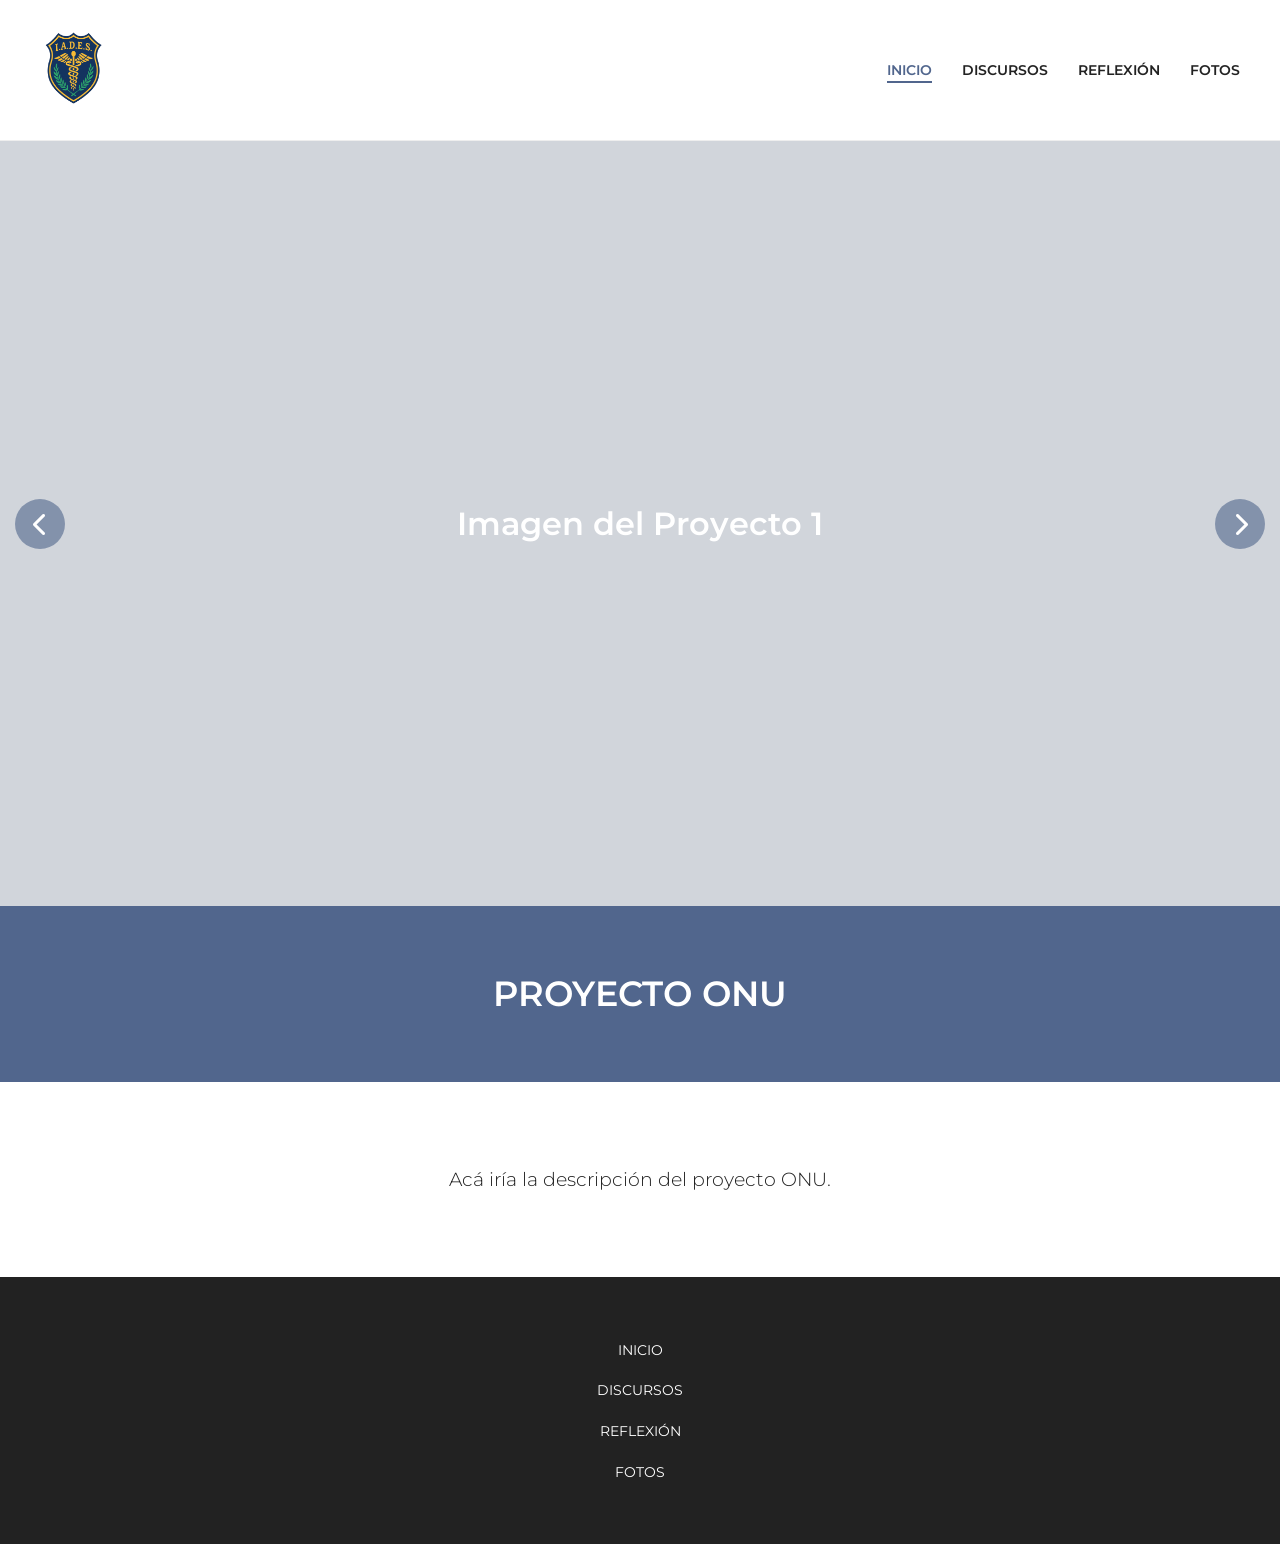
<file: index.html>
<!DOCTYPE html>
<html lang="es">
<head>
    <meta charset="UTF-8">
    <meta name="viewport" content="width=device-width, initial-scale=1.0">
    <title>Inicio | PROYECTO ONU</title>
    
    <!-- Fuentes de Google: Montserrat -->
    <link rel="preconnect" href="https://fonts.googleapis.com">
    <link rel="preconnect" href="https://fonts.gstatic.com" crossorigin>
    <link href="https://fonts.googleapis.com/css2?family=Montserrat:wght@300;400;600;800&display=swap" rel="stylesheet">
    
    <!-- Iconos de FontAwesome -->
    <link rel="stylesheet" href="https://cdnjs.cloudflare.com/ajax/libs/font-awesome/6.4.0/css/all.min.css">
    
    <!-- Hoja de estilos -->
    <link rel="stylesheet" href="assets/css/style.css">
</head>
<body>

    <!-- CABECERA Y NAVEGACIÓN -->
    <header class="main-header">
        <a href="./" class="logo-link">
            <!-- LOGO DEL COLEGIO -->
            <img src="assets/img/logo_iades.png" alt="Logo IADES" style="max-height: 100px;">
        </a>

        <!-- BOTÓN HAMBURGUESA -->
        <div class="menu-toggle" id="mobile-menu">
            <span></span>
            <span></span>
            <span></span>
        </div>

        <!-- MENÚ DE NAVEGACIÓN -->
        <nav class="main-nav">
            <ul id="nav-list">
                <li><a href="./" class="active">INICIO</a></li>
                <li><a href="discursos/">DISCURSOS</a></li>
                <li><a href="reflexion/">REFLEXIÓN</a></li>
                <li><a href="fotos/">FOTOS</a></li>
            </ul>
        </nav>
    </header>

    <main>
        <!-- SECCIÓN DE IMÁGENES (CARRUSEL) -->
        <section id="hero" class="carousel">
            <div class="carousel-inner">
                <div class="carousel-item active" style="background-color: #d1d5db;">
                    <p class="temp-text">Imagen del Proyecto 1</p>
                </div>
                <div class="carousel-item" style="background-color: #9ca3af;">
                    <p class="temp-text">Imagen del Proyecto 2</p>
                </div>
                <div class="carousel-item" style="background-color: #6b7280;">
                    <p class="temp-text">Imagen del Proyecto 3</p>
                </div>
                <div class="carousel-item" style="background-color: #4b5563;">
                    <p class="temp-text">Imagen del Proyecto 4</p>
                </div>
            </div>

            <!-- BOTONES UNIFICADOS CON EL ESTILO DE FOTOS -->
            <button class="carousel-btn prev-btn carousel-control prev" onclick="moveSlide(-1)" aria-label="Foto anterior">
                <i class="fa-solid fa-chevron-left"></i>
            </button>
            
            <button class="carousel-btn next-btn carousel-control next" onclick="moveSlide(1)" aria-label="Siguiente foto">
                <i class="fa-solid fa-chevron-right"></i>
            </button>
        </section>

        <!-- SECCIÓN: SLOGAN (TÍTULO PRINCIPAL) -->
        <section id="slogan" class="slogan-section">
            <div class="container">
                <h2>PROYECTO ONU</h2>
            </div>
        </section>

        <!-- SECCIÓN: DESCRIPCIÓN DEL PROYECTO -->
        <section id="about" class="about-section">
            <div class="container">
                <p>
                    Acá iría la descripción del proyecto ONU.
                </p>
            </div>
        </section>
    </main>

    <!-- PIE DE PÁGINA (FOOTER) UNIFICADO GRIS OSCURO (#222222) -->
    <footer class="main-footer">
        <div class="footer-top container" style="display: flex; justify-content: center; align-items: center;">
            
            <!-- Navegación Centrada -->
            <div class="footer-col footer-nav" style="text-align: center;">
                <ul style="align-items: center;">
                    <li><a href="./">INICIO</a></li>
                    <li><a href="discursos/">DISCURSOS</a></li>
                    <li><a href="reflexion/">REFLEXIÓN</a></li>
                    <li><a href="fotos/">FOTOS</a></li>
                </ul>
            </div>

        </div>
    </footer>

    <!-- BOTÓN VOLVER ARRIBA -->
    <button id="btnVolverArriba" title="Volver al inicio">
        <i class="fa-solid fa-chevron-up"></i>
    </button>

    <!-- SCRIPT DEL CARRUSEL Y BOTÓN -->
    <script>
        // --- LÓGICA DEL CARRUSEL ---
        let currentSlide = 0;
        const slides = document.querySelectorAll('.carousel-item');
        const totalSlides = slides.length;
        let slideInterval;

        function updateCarousel() {
            for (let i = 0; i < totalSlides; i++) {
                slides[i].classList.remove('active');
            }
            slides[currentSlide].classList.add('active');
        }

        function moveSlide(direction) {
            currentSlide += direction;
            if (currentSlide >= totalSlides) {
                currentSlide = 0;
            } else if (currentSlide < 0) {
                currentSlide = totalSlides - 1;
            }
            updateCarousel();
            resetInterval();
        }

        function autoPlay() {
            moveSlide(1);
        }

        function resetInterval() {
            clearInterval(slideInterval);
            slideInterval = setInterval(autoPlay, 5000);
        }

        slideInterval = setInterval(autoPlay, 5000);

        // --- LÓGICA DEL BOTÓN "VOLVER ARRIBA" ---
        const btnVolver = document.getElementById("btnVolverArriba");

        window.onscroll = function() {
            if (document.body.scrollTop > 20 || document.documentElement.scrollTop > 20) {
                btnVolver.classList.add("mostrar");
            } else {
                btnVolver.classList.remove("mostrar");
            }
        };

        btnVolver.addEventListener("click", function() {
            window.scrollTo({
                top: 0,
                behavior: "smooth"
            });
        });

        // --- SCRIPT PARA CELULARES ---
        const mobileMenu = document.getElementById('mobile-menu');
        const navList = document.getElementById('nav-list');

        mobileMenu.addEventListener('click', () => {
            mobileMenu.classList.toggle('open');
            navList.classList.toggle('active');
        });
    </script>
</body>
</html>
</file>
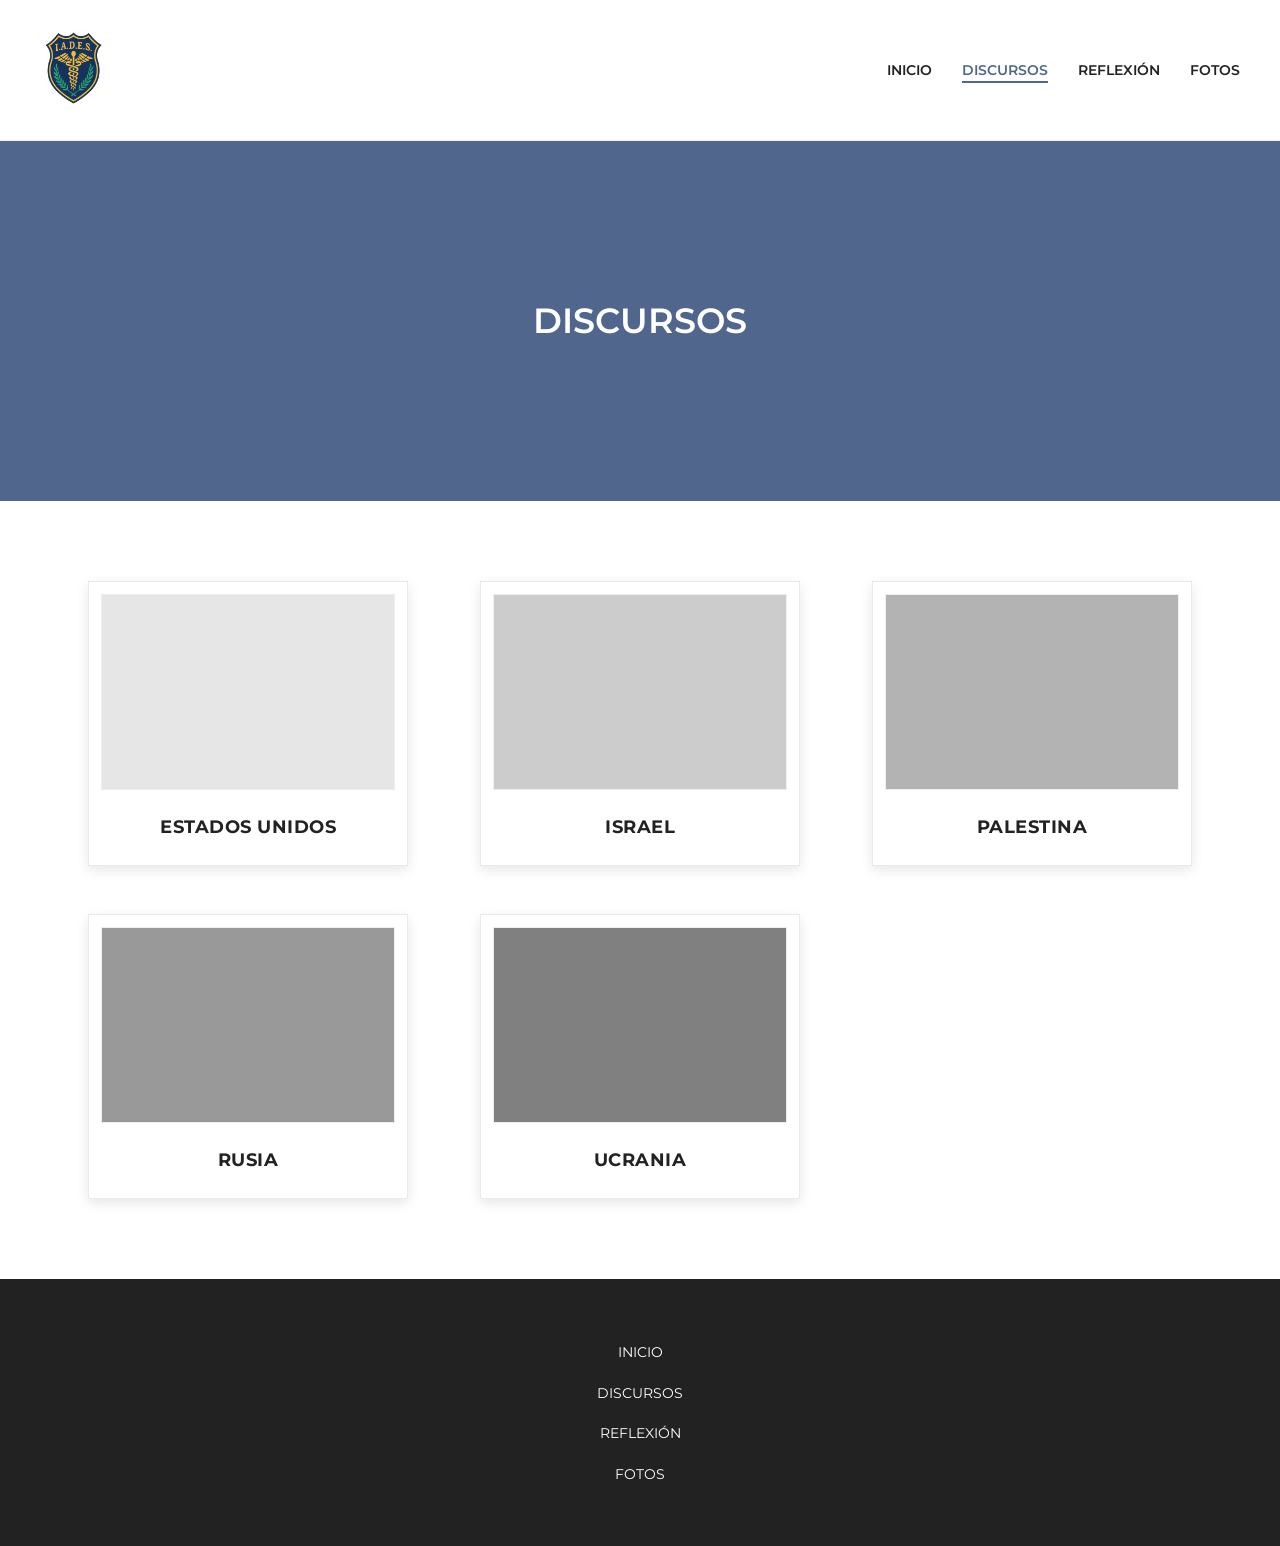
<file: discursos/index.html>
<!DOCTYPE html>
<html lang="es">
<head>
    <meta charset="UTF-8">
    <meta name="viewport" content="width=device-width, initial-scale=1.0">
    <title>Discursos | PROYECTO ONU</title>
    
    <!-- Fuentes de Google: Montserrat -->
    <link rel="preconnect" href="https://fonts.googleapis.com">
    <link rel="preconnect" href="https://fonts.gstatic.com" crossorigin>
    <link href="https://fonts.googleapis.com/css2?family=Montserrat:wght@300;400;600;800&display=swap" rel="stylesheet">
    
    <!-- Iconos de FontAwesome -->
    <link rel="stylesheet" href="https://cdnjs.cloudflare.com/ajax/libs/font-awesome/6.4.0/css/all.min.css">
    
    <!-- Hoja de estilos -->
    <link rel="stylesheet" href="../assets/css/style.css">
</head>
<body>

    <!-- CABECERA Y NAVEGACIÓN -->
    <header class="main-header">
        <!-- El enlace lleva al inicio ../ -->
        <a href="../" class="logo-link">
            <!-- LOGO DEL COLEGIO -->
            <img src="../assets/img/logo_iades.png" alt="Logo IADES" style="max-height: 100px;">
        </a>

        <!-- BOTÓN HAMBURGUESA -->
        <div class="menu-toggle" id="mobile-menu">
            <span></span>
            <span></span>
            <span></span>
        </div>

        <!-- MENÚ DE NAVEGACIÓN -->
        <nav class="main-nav">
            <ul id="nav-list">
                <li><a href="../">INICIO</a></li>
                <li><a href="./" class="active">DISCURSOS</a></li>
                <li><a href="../reflexion/">REFLEXIÓN</a></li>
                <li><a href="../fotos/">FOTOS</a></li>
            </ul>
        </nav>
    </header>

    <main>
        <!-- SECCIÓN: FOTO HERO (Fondo Azul) -->
        <section class="hero-discursos" style="background-image: none; background-color: #51668D;">
            <h1>DISCURSOS</h1>
        </section>

        <!-- SECCIÓN: GRILLA DE BANDERAS/PAÍSES -->
        <section class="discursos-grid-section bg-white">
            <div class="container">
                <div class="discursos-grid">
                    
                    <!-- ESTADOS UNIDOS -->
                    <a href="estados-unidos.html" class="bandera-card">
                        <div class="bandera-img-wrapper">
                            <div class="img-placeholder" style="background-color: #e6e6e6;"></div>
                            <div class="bandera-overlay">
                                <span class="btn-leer-discurso">LEER DISCURSO</span>
                            </div>
                        </div>
                        <div class="bandera-title">ESTADOS UNIDOS</div>
                    </a>

                    <!-- ISRAEL -->
                    <a href="israel.html" class="bandera-card">
                        <div class="bandera-img-wrapper">
                            <div class="img-placeholder" style="background-color: #cccccc;"></div>
                            <div class="bandera-overlay">
                                <span class="btn-leer-discurso">LEER DISCURSO</span>
                            </div>
                        </div>
                        <div class="bandera-title">ISRAEL</div>
                    </a>

                    <!-- PALESTINA -->
                    <a href="palestina.html" class="bandera-card">
                        <div class="bandera-img-wrapper">
                            <div class="img-placeholder" style="background-color: #b3b3b3;"></div>
                            <div class="bandera-overlay">
                                <span class="btn-leer-discurso">LEER DISCURSO</span>
                            </div>
                        </div>
                        <div class="bandera-title">PALESTINA</div>
                    </a>

                    <!-- RUSIA -->
                    <a href="rusia.html" class="bandera-card">
                        <div class="bandera-img-wrapper">
                            <div class="img-placeholder" style="background-color: #999999;"></div>
                            <div class="bandera-overlay">
                                <span class="btn-leer-discurso">LEER DISCURSO</span>
                            </div>
                        </div>
                        <div class="bandera-title">RUSIA</div>
                    </a>

                    <!-- UCRANIA -->
                    <a href="ucrania.html" class="bandera-card">
                        <div class="bandera-img-wrapper">
                            <div class="img-placeholder" style="background-color: #808080;"></div>
                            <div class="bandera-overlay">
                                <span class="btn-leer-discurso">LEER DISCURSO</span>
                            </div>
                        </div>
                        <div class="bandera-title">UCRANIA</div>
                    </a>

                </div>
            </div>
        </section>
    </main>

    <!-- PIE DE PÁGINA (FOOTER) UNIFICADO GRIS OSCURO (#222222) -->
    <footer class="main-footer">
        <div class="footer-top container" style="display: flex; justify-content: center; align-items: center;">
            
            <!-- Navegación Centrada -->
            <div class="footer-col footer-nav" style="text-align: center;">
                <ul style="align-items: center;">
                    <li><a href="../">INICIO</a></li>
                    <li><a href="./">DISCURSOS</a></li>
                    <li><a href="../reflexion/">REFLEXIÓN</a></li>
                    <li><a href="../fotos/">FOTOS</a></li>
                </ul>
            </div>

        </div>
    </footer>

    <!-- BOTÓN VOLVER ARRIBA -->
    <button id="btnVolverArriba" title="Volver al inicio">
        <i class="fa-solid fa-chevron-up"></i>
    </button>

    <script>
        const btnVolver = document.getElementById("btnVolverArriba");
        window.onscroll = function() {
            if (document.body.scrollTop > 20 || document.documentElement.scrollTop > 20) {
                btnVolver.classList.add("mostrar");
            } else {
                btnVolver.classList.remove("mostrar");
            }
        };
        btnVolver.addEventListener("click", function() {
            window.scrollTo({ top: 0, behavior: "smooth" });
        });
    </script>

    <!-- SCRIPT PARA CELULARES -->
    <script>
        const mobileMenu = document.getElementById('mobile-menu');
        const navList = document.getElementById('nav-list');

        mobileMenu.addEventListener('click', () => {
            mobileMenu.classList.toggle('open');
            navList.classList.toggle('active');
        });
    </script>
</body>
</html>
</file>
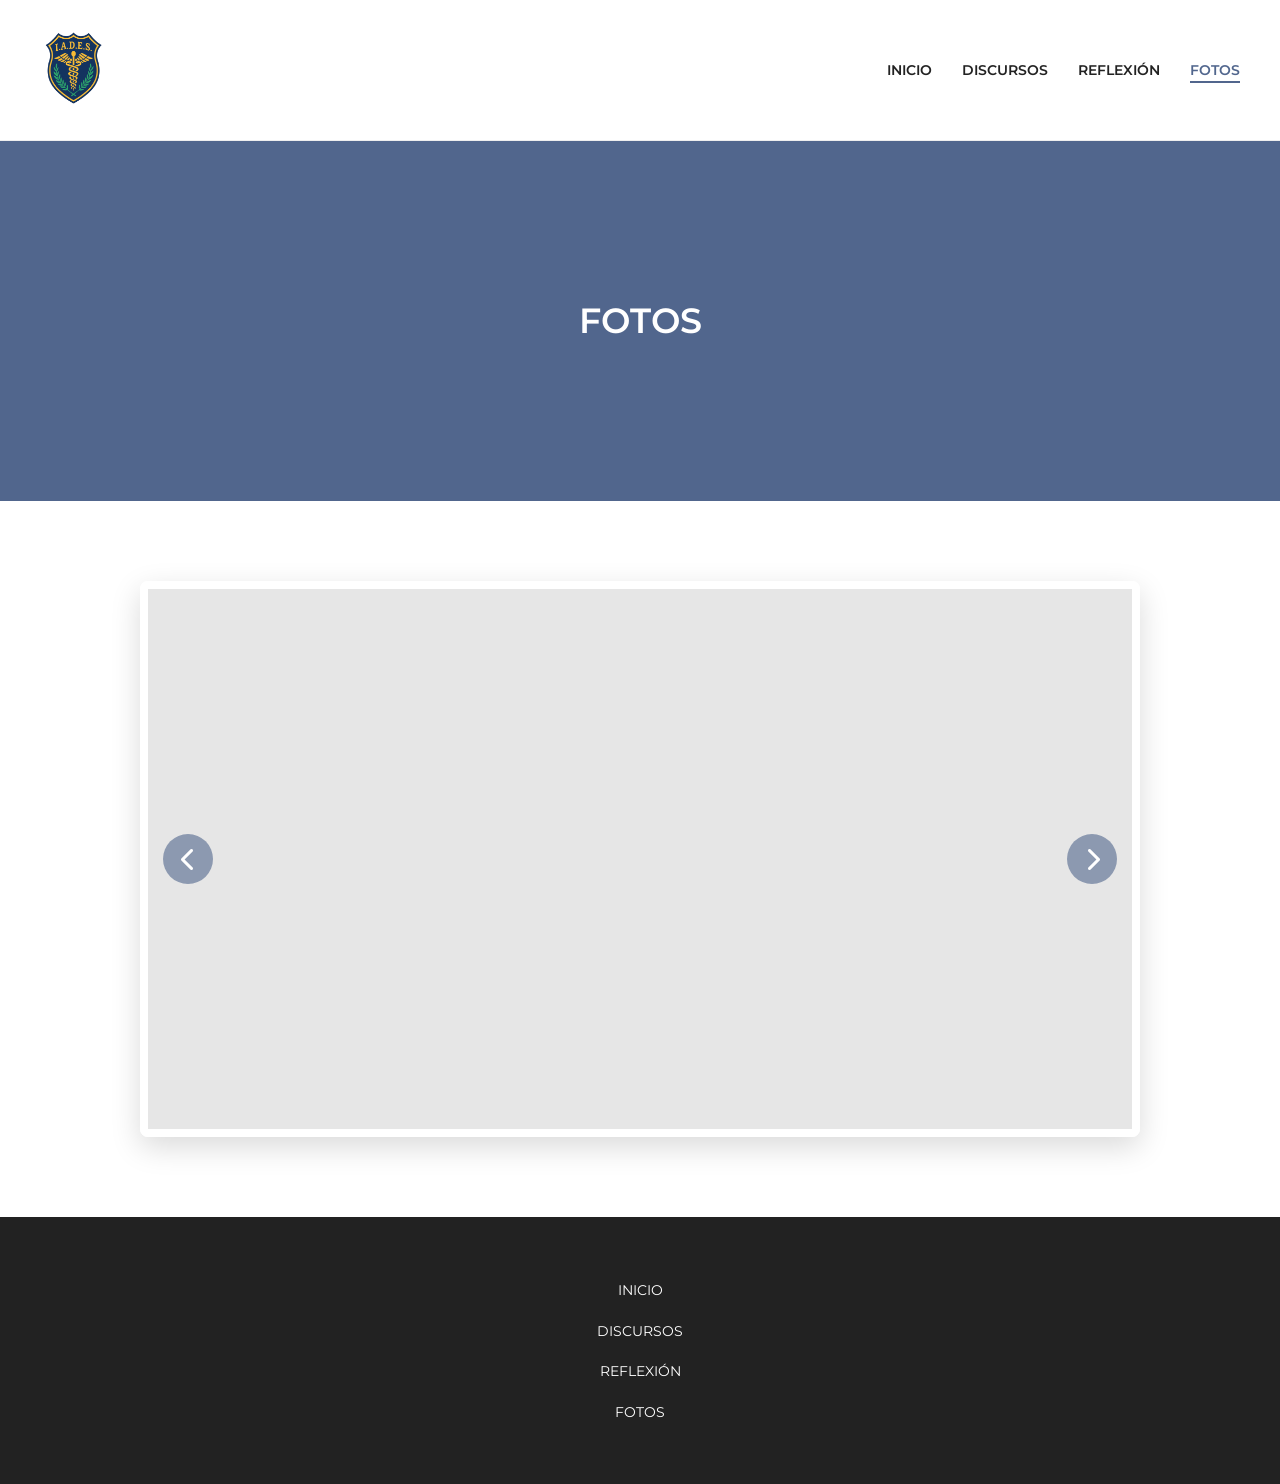
<file: fotos/index.html>
<!DOCTYPE html>
<html lang="es">
<head>
    <meta charset="UTF-8">
    <meta name="viewport" content="width=device-width, initial-scale=1.0">
    <title>Fotos | PROYECTO ONU</title>
    
    <!-- Fuentes de Google: Montserrat -->
    <link rel="preconnect" href="https://fonts.googleapis.com">
    <link rel="preconnect" href="https://fonts.gstatic.com" crossorigin>
    <link href="https://fonts.googleapis.com/css2?family=Montserrat:wght@300;400;600;800&display=swap" rel="stylesheet">
    
    <!-- Iconos de FontAwesome -->
    <link rel="stylesheet" href="https://cdnjs.cloudflare.com/ajax/libs/font-awesome/6.4.0/css/all.min.css">
    
    <!-- Hoja de estilos principal -->
    <link rel="stylesheet" href="../assets/css/style.css">
</head>
<body>

    <!-- CABECERA Y NAVEGACIÓN -->
    <header class="main-header">
        <a href="../" class="logo-link">
            <img src="../assets/img/logo_iades.png" alt="Logo IADES" style="max-height: 100px;">
        </a>

        <!-- BOTÓN HAMBURGUESA -->
        <div class="menu-toggle" id="mobile-menu">
            <span></span>
            <span></span>
            <span></span>
        </div>

        <!-- MENÚ DE NAVEGACIÓN -->
        <nav class="main-nav">
            <ul id="nav-list">
                <li><a href="../">INICIO</a></li>
                <li><a href="../discursos/">DISCURSOS</a></li>
                <li><a href="../reflexion/">REFLEXIÓN</a></li>
                <li><a href="./" class="active">FOTOS</a></li>
            </ul>
        </nav>
    </header>

    <main>
        <!-- SECCIÓN: TÍTULO -->
        <section class="hero-discursos" style="background-image: none;">
            <h1>FOTOS</h1>
        </section>

        <!-- SECCIÓN: CARRUSEL DE IMÁGENES (Fondo Blanco) -->
        <section class="detalle-galeria-section bg-white">
            <div class="container">
                <div class="carousel-proyecto-wrapper">
                    <button class="carousel-btn prev-btn" id="btnPrevCarousel" aria-label="Foto anterior">
                        <i class="fa-solid fa-chevron-left"></i>
                    </button>
                    
                    <div class="carousel-proyecto-track-container">
                        <ul class="carousel-proyecto-track" id="trackCarousel">
                            <li class="carousel-slide current-slide">
                                <!-- Reemplazar los divs por etiquetas <img> con sus rutas reales cuando las subas -->
                                <div class="img-placeholder" style="background-color: #e6e6e6;"></div>
                            </li>
                            <li class="carousel-slide">
                                <div class="img-placeholder" style="background-color: #cccccc;"></div>
                            </li>
                            <li class="carousel-slide">
                                <div class="img-placeholder" style="background-color: #b3b3b3;"></div>
                            </li>
                            <li class="carousel-slide">
                                <div class="img-placeholder" style="background-color: #999999;"></div>
                            </li>
                            <li class="carousel-slide">
                                <div class="img-placeholder" style="background-color: #808080;"></div>
                            </li>
                        </ul>
                    </div>

                    <button class="carousel-btn next-btn" id="btnNextCarousel" aria-label="Siguiente foto">
                        <i class="fa-solid fa-chevron-right"></i>
                    </button>
                </div>
            </div>
        </section>
    </main>

    <!-- PIE DE PÁGINA (FOOTER) -->
    <footer class="main-footer">
        <div class="footer-top container" style="display: flex; justify-content: center; align-items: center;">
            <div class="footer-col footer-nav" style="text-align: center;">
                <ul style="align-items: center;">
                    <li><a href="../">INICIO</a></li>
                    <li><a href="../discursos/">DISCURSOS</a></li>
                    <li><a href="../reflexion/">REFLEXIÓN</a></li>
                    <li><a href="./">FOTOS</a></li>
                </ul>
            </div>
        </div>
    </footer>

    <!-- BOTÓN VOLVER ARRIBA -->
    <button id="btnVolverArriba" title="Volver arriba">
        <i class="fa-solid fa-chevron-up"></i>
    </button>

    <!-- SCRIPT DEL CARRUSEL Y NAVEGACIÓN -->
    <script>
        // --- LÓGICA DEL CARRUSEL DE FOTOS ---
        let currentSlide = 0;
        const slides = document.querySelectorAll('.carousel-slide');
        const totalSlides = slides.length;
        const btnNext = document.getElementById('btnNextCarousel');
        const btnPrev = document.getElementById('btnPrevCarousel');
        let slideInterval;

        // Preparamos los slides para el efecto de transición (Fade)
        slides.forEach((slide, index) => {
            slide.style.transition = "opacity 0.6s ease-in-out";
            if (index !== 0) {
                slide.style.opacity = "0";
                slide.style.zIndex = "0";
            } else {
                slide.style.opacity = "1";
                slide.style.zIndex = "1";
            }
        });

        function updateCarousel() {
            for (let i = 0; i < totalSlides; i++) {
                slides[i].classList.remove('current-slide');
                slides[i].style.opacity = "0";
                slides[i].style.zIndex = "0";
            }
            slides[currentSlide].classList.add('current-slide');
            slides[currentSlide].style.opacity = "1";
            slides[currentSlide].style.zIndex = "1";
        }

        function moveSlide(direction) {
            currentSlide += direction;
            
            if (currentSlide >= totalSlides) {
                currentSlide = 0;
            } else if (currentSlide < 0) {
                currentSlide = totalSlides - 1;
            }
            
            updateCarousel();
            resetInterval();
        }

        function autoPlay() {
            moveSlide(1);
        }

        function resetInterval() {
            clearInterval(slideInterval);
            slideInterval = setInterval(autoPlay, 5000);
        }

        if (btnNext) {
            btnNext.addEventListener('click', () => moveSlide(1));
        }
        if (btnPrev) {
            btnPrev.addEventListener('click', () => moveSlide(-1));
        }

        if (totalSlides > 0) {
            slideInterval = setInterval(autoPlay, 5000);
        }

        // --- LÓGICA DEL BOTÓN "VOLVER ARRIBA" ---
        const btnVolver = document.getElementById("btnVolverArriba");

        if (btnVolver) {
            window.onscroll = function() {
                if (document.body.scrollTop > 20 || document.documentElement.scrollTop > 20) {
                    btnVolver.classList.add("mostrar");
                } else {
                    btnVolver.classList.remove("mostrar");
                }
            };
            btnVolver.addEventListener("click", function() {
                window.scrollTo({ top: 0, behavior: "smooth" });
            });
        }

        // --- SCRIPT PARA MENU CELULARES ---
        const mobileMenu = document.getElementById('mobile-menu');
        const navList = document.getElementById('nav-list');

        if (mobileMenu) {
            mobileMenu.addEventListener('click', () => {
                mobileMenu.classList.toggle('open');
                navList.classList.toggle('active');
            });
        }
    </script>
</body>
</html>
</file>
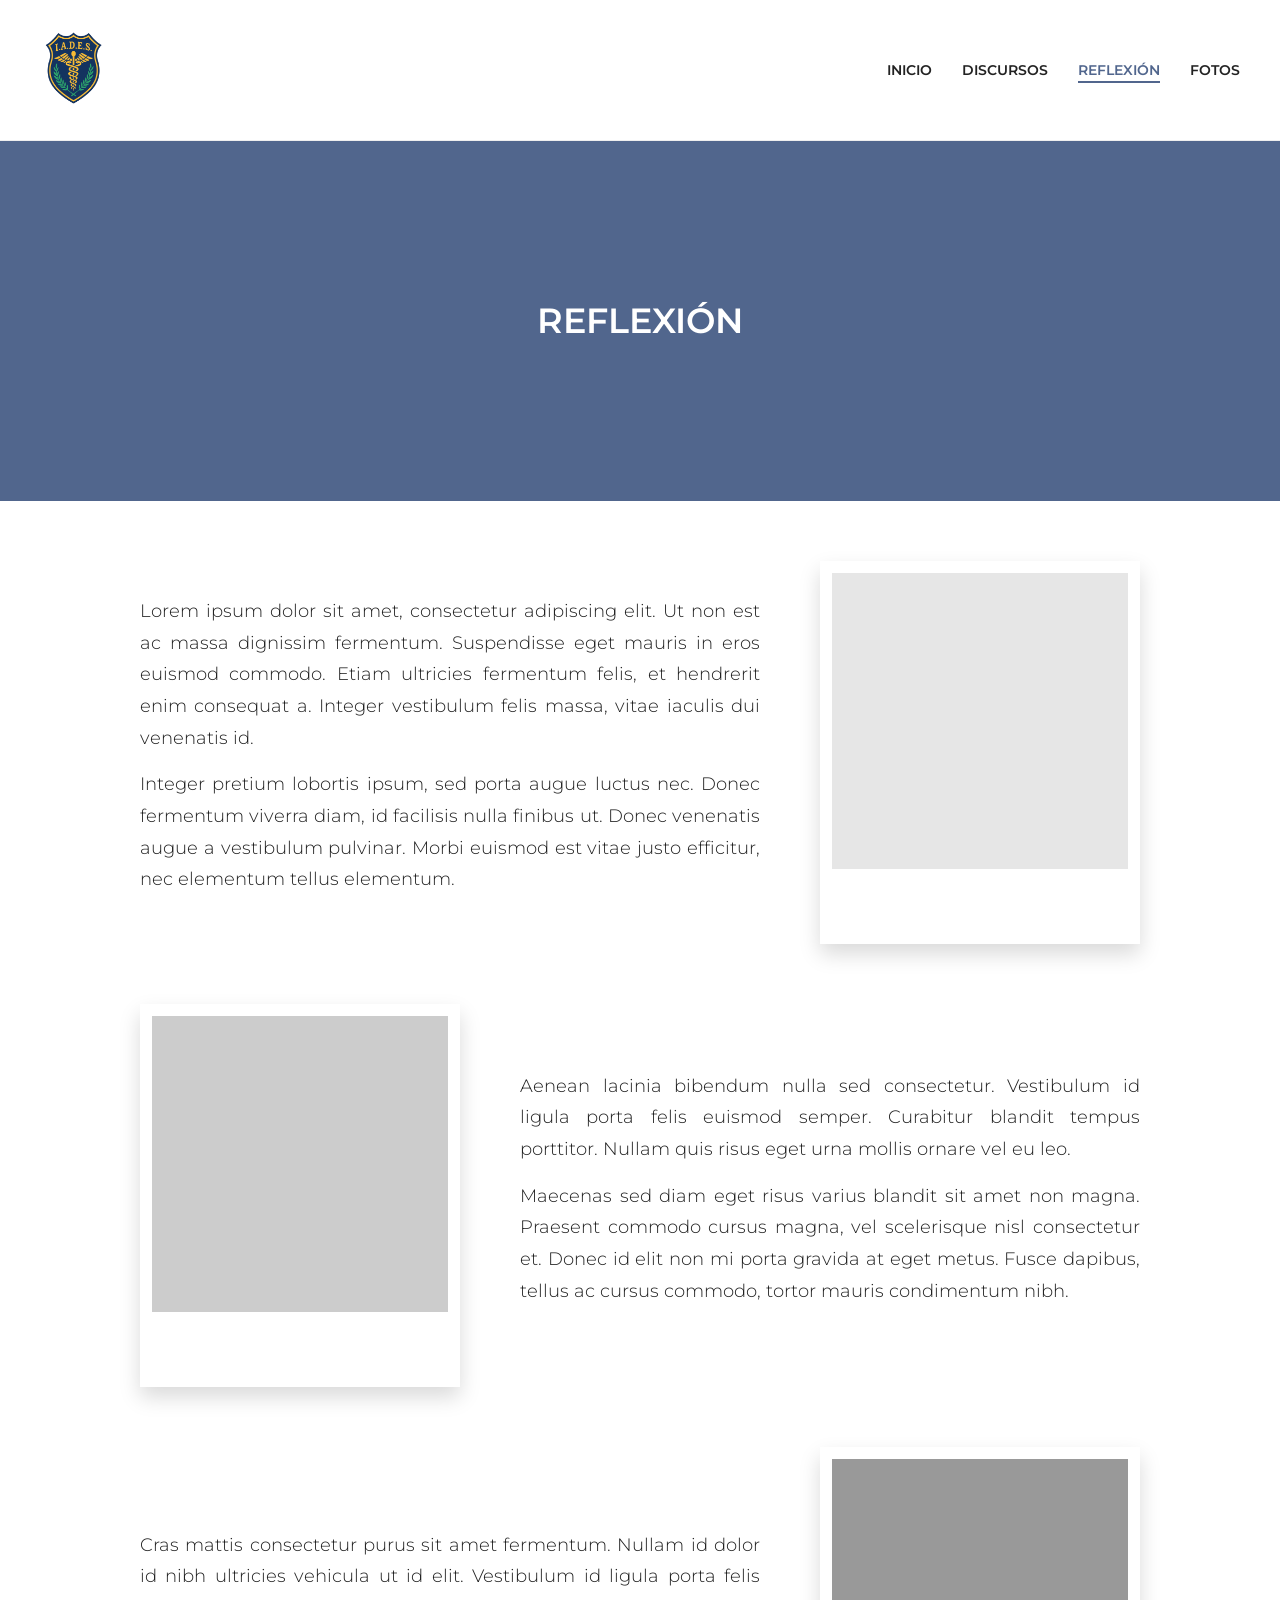
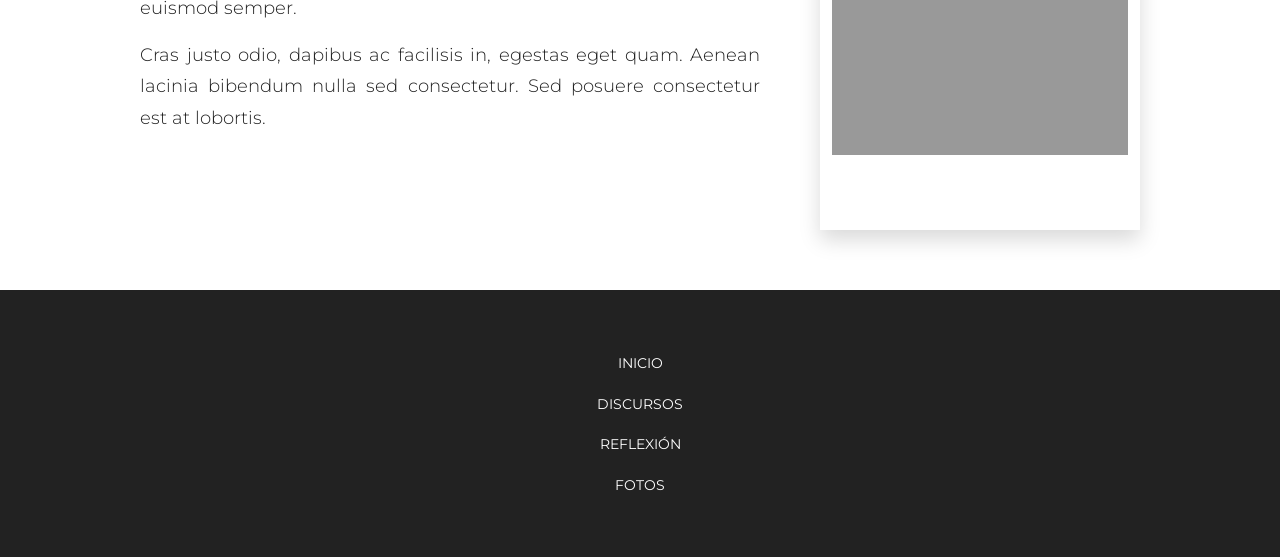
<file: reflexion/index.html>
<!DOCTYPE html>
<html lang="es">
<head>
    <meta charset="UTF-8">
    <meta name="viewport" content="width=device-width, initial-scale=1.0">
    <title>Reflexión | PROYECTO ONU</title>
    
    <!-- Fuentes de Google: Montserrat -->
    <link rel="preconnect" href="https://fonts.googleapis.com">
    <link rel="preconnect" href="https://fonts.gstatic.com" crossorigin>
    <link href="https://fonts.googleapis.com/css2?family=Montserrat:wght@300;400;600;800&display=swap" rel="stylesheet">
    
    <!-- Iconos de FontAwesome -->
    <link rel="stylesheet" href="https://cdnjs.cloudflare.com/ajax/libs/font-awesome/6.4.0/css/all.min.css">
    
    <!-- Hoja de estilos principal -->
    <link rel="stylesheet" href="../assets/css/style.css">
</head>
<body>

    <!-- CABECERA Y NAVEGACIÓN -->
    <header class="main-header">
        <a href="../" class="logo-link">
            <img src="../assets/img/logo_iades.png" alt="Logo IADES" style="max-height: 100px;">
        </a>

        <!-- BOTÓN HAMBURGUESA -->
        <div class="menu-toggle" id="mobile-menu">
            <span></span>
            <span></span>
            <span></span>
        </div>

        <!-- MENÚ DE NAVEGACIÓN -->
        <nav class="main-nav">
            <ul id="nav-list">
                <li><a href="../">INICIO</a></li>
                <li><a href="../discursos/">DISCURSOS</a></li>
                <li><a href="./" class="active">REFLEXIÓN</a></li>
                <li><a href="../fotos/">FOTOS</a></li>
            </ul>
        </nav>
    </header>

    <main>
        <!-- SECCIÓN: TÍTULO -->
        <section class="hero-discursos" style="background-image: none;">
            <h1>REFLEXIÓN</h1>
        </section>

        <!-- SECCIÓN: TEXTO DE REFLEXIÓN (Estructura de fotos alternadas) -->
        <section class="services-list-section bg-white" style="padding-top: 60px; padding-bottom: 60px;">
            <div class="container">
                
                <!-- BLOQUE 1: Imagen a la DERECHA -->
                <div class="service-card reverse">
                    <div class="polaroid-service">
                        <!-- Aquí irá la foto real cuando la subas en src="..." -->
                        <div class="polaroid-service-img" style="background-color: #e6e6e6;"></div>
                    </div>
                    <div class="service-info">
                        <p>
                            Lorem ipsum dolor sit amet, consectetur adipiscing elit. Ut non est ac massa dignissim fermentum. 
                            Suspendisse eget mauris in eros euismod commodo. Etiam ultricies fermentum felis, et hendrerit 
                            enim consequat a. Integer vestibulum felis massa, vitae iaculis dui venenatis id.
                        </p>
                        <p>
                            Integer pretium lobortis ipsum, sed porta augue luctus nec. Donec fermentum viverra diam, id 
                            facilisis nulla finibus ut. Donec venenatis augue a vestibulum pulvinar. Morbi euismod est vitae 
                            justo efficitur, nec elementum tellus elementum.
                        </p>
                    </div>
                </div>

                <!-- BLOQUE 2: Imagen a la IZQUIERDA -->
                <div class="service-card">
                    <div class="polaroid-service">
                        <div class="polaroid-service-img" style="background-color: #cccccc;"></div>
                    </div>
                    <div class="service-info">
                        <p>
                            Aenean lacinia bibendum nulla sed consectetur. Vestibulum id ligula porta felis euismod semper. 
                            Curabitur blandit tempus porttitor. Nullam quis risus eget urna mollis ornare vel eu leo.
                        </p>
                        <p>
                            Maecenas sed diam eget risus varius blandit sit amet non magna. Praesent commodo cursus 
                            magna, vel scelerisque nisl consectetur et. Donec id elit non mi porta gravida at eget metus. 
                            Fusce dapibus, tellus ac cursus commodo, tortor mauris condimentum nibh.
                        </p>
                    </div>
                </div>

                <!-- BLOQUE 3: Imagen a la DERECHA -->
                <div class="service-card reverse">
                    <div class="polaroid-service">
                        <div class="polaroid-service-img" style="background-color: #999999;"></div>
                    </div>
                    <div class="service-info">
                        <p>
                            Cras mattis consectetur purus sit amet fermentum. Nullam id dolor id nibh ultricies vehicula 
                            ut id elit. Vestibulum id ligula porta felis euismod semper.
                        </p>
                        <p>
                            Cras justo odio, dapibus ac facilisis in, egestas eget quam. Aenean lacinia bibendum 
                            nulla sed consectetur. Sed posuere consectetur est at lobortis.
                        </p>
                    </div>
                </div>

            </div>
        </section>
    </main>

    <!-- PIE DE PÁGINA (FOOTER) -->
    <footer class="main-footer">
        <div class="footer-top container" style="display: flex; justify-content: center; align-items: center;">
            <div class="footer-col footer-nav" style="text-align: center;">
                <ul style="align-items: center;">
                    <li><a href="../">INICIO</a></li>
                    <li><a href="../discursos/">DISCURSOS</a></li>
                    <li><a href="./">REFLEXIÓN</a></li>
                    <li><a href="../fotos/">FOTOS</a></li>
                </ul>
            </div>
        </div>
    </footer>

    <!-- BOTÓN VOLVER ARRIBA -->
    <button id="btnVolverArriba" class="btn-volver-arriba" title="Volver arriba">
        <i class="fa-solid fa-chevron-up"></i>
    </button>

    <script>
        // --- LÓGICA DEL BOTÓN "VOLVER ARRIBA" ---
        const btnVolver = document.getElementById("btnVolverArriba");

        if (btnVolver) {
            window.onscroll = function() {
                if (document.body.scrollTop > 20 || document.documentElement.scrollTop > 20) {
                    btnVolver.classList.add("mostrar");
                } else {
                    btnVolver.classList.remove("mostrar");
                }
            };
            btnVolver.addEventListener("click", function() {
                window.scrollTo({ top: 0, behavior: "smooth" });
            });
        }

        // --- SCRIPT PARA CELULARES ---
        const mobileMenu = document.getElementById('mobile-menu');
        const navList = document.getElementById('nav-list');

        if(mobileMenu) {
            mobileMenu.addEventListener('click', () => {
                mobileMenu.classList.toggle('open');
                navList.classList.toggle('active');
            });
        }
    </script>
</body>
</html>
</file>
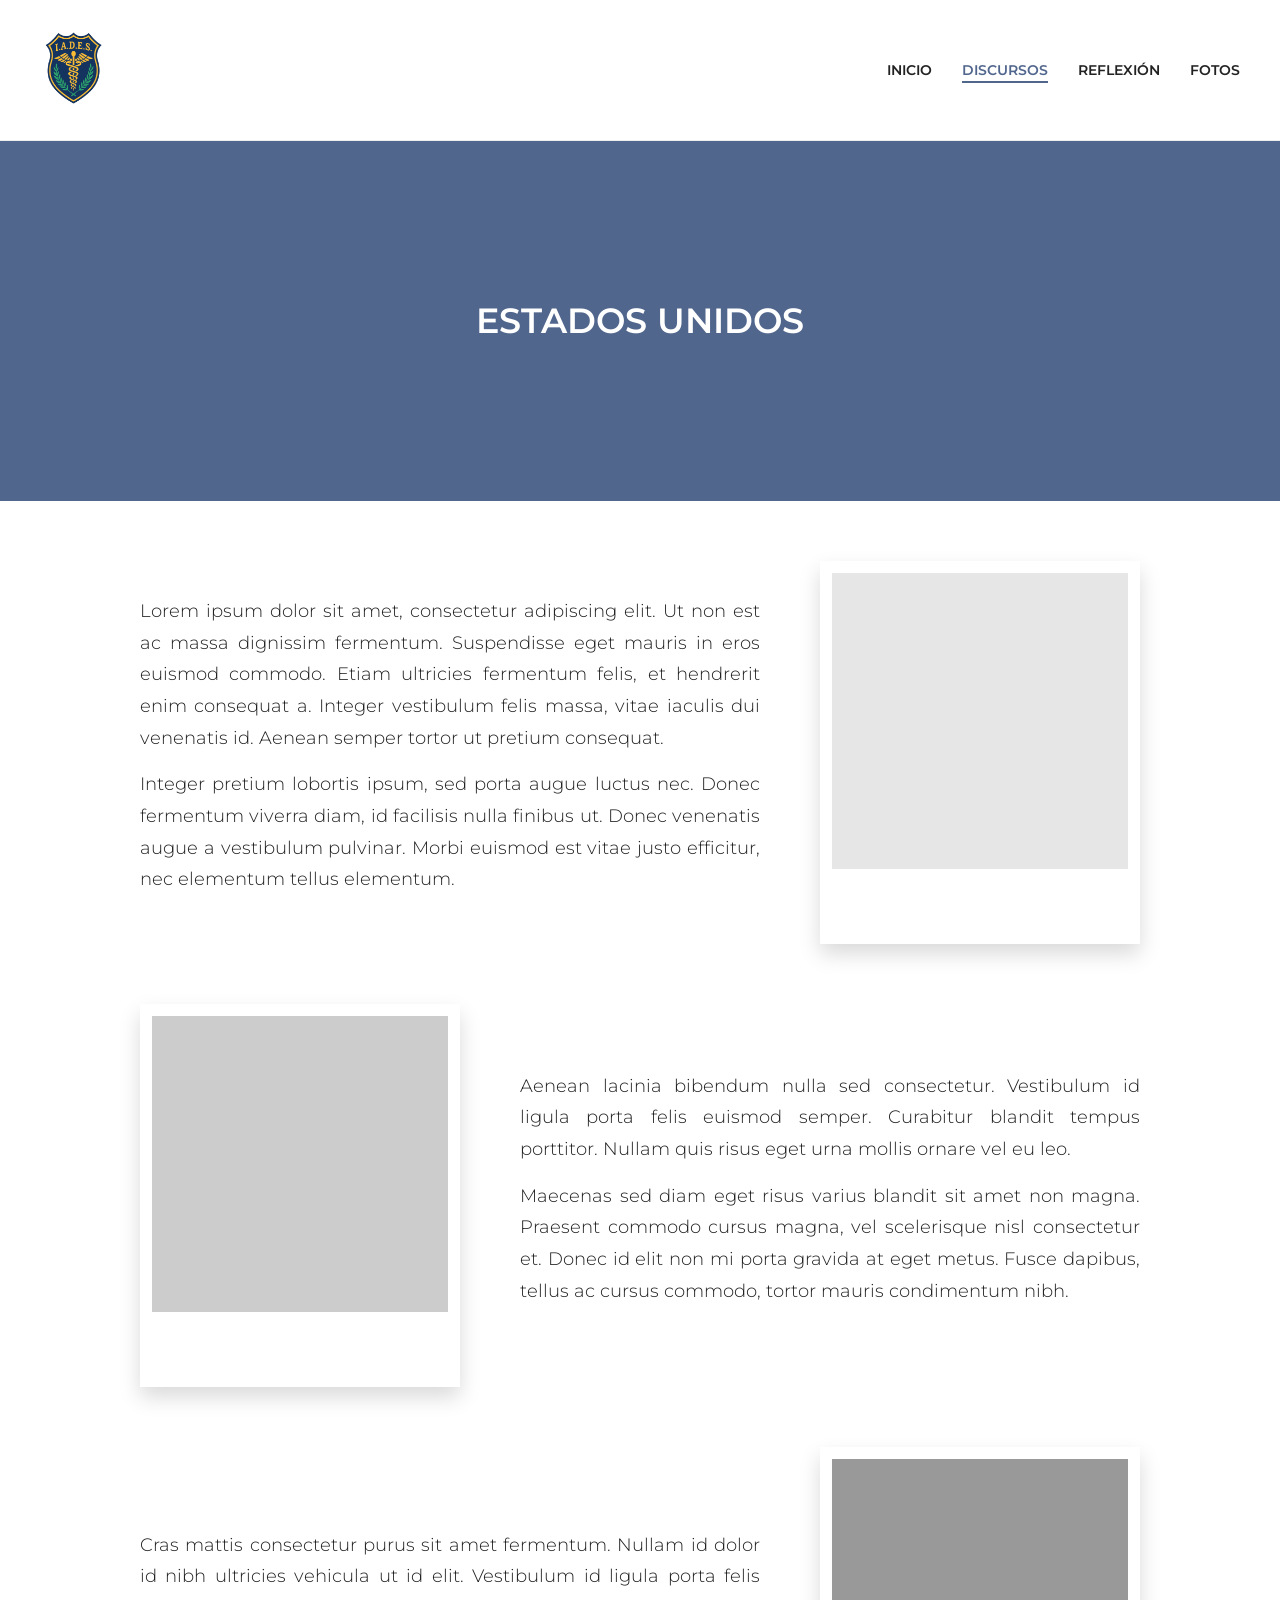
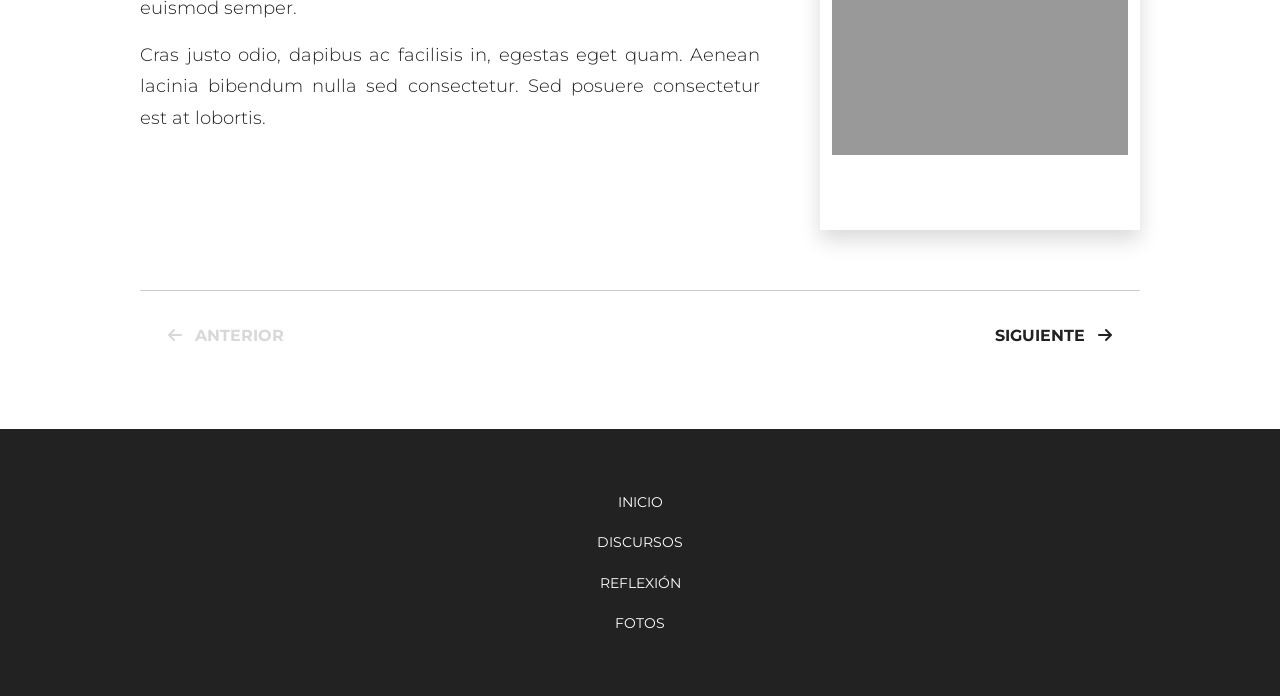
<file: discursos/estados-unidos.html>
<!DOCTYPE html>
<html lang="es">
<head>
    <meta charset="UTF-8">
    <meta name="viewport" content="width=device-width, initial-scale=1.0">
    <title>Estados Unidos | PROYECTO ONU</title>
    
    <!-- Fuentes de Google: Montserrat -->
    <link rel="preconnect" href="https://fonts.googleapis.com">
    <link rel="preconnect" href="https://fonts.gstatic.com" crossorigin>
    <link href="https://fonts.googleapis.com/css2?family=Montserrat:wght@300;400;600;800&display=swap" rel="stylesheet">
    
    <!-- Iconos de FontAwesome -->
    <link rel="stylesheet" href="https://cdnjs.cloudflare.com/ajax/libs/font-awesome/6.4.0/css/all.min.css">
    
    <!-- Hoja de estilos principal -->
    <link rel="stylesheet" href="../assets/css/style.css">
</head>
<body>

    <!-- CABECERA Y NAVEGACIÓN -->
    <header class="main-header">
        <a href="../" class="logo-link">
            <img src="../assets/img/logo_iades.png" alt="Logo IADES" style="max-height: 100px;">
        </a>

        <!-- BOTÓN HAMBURGUESA -->
        <div class="menu-toggle" id="mobile-menu">
            <span></span>
            <span></span>
            <span></span>
        </div>

        <!-- MENÚ DE NAVEGACIÓN -->
        <nav class="main-nav">
            <ul id="nav-list">
                <li><a href="../">INICIO</a></li>
                <li><a href="./" class="active">DISCURSOS</a></li>
                <li><a href="../reflexion/">REFLEXIÓN</a></li>
                <li><a href="../fotos/">FOTOS</a></li>
            </ul>
        </nav>
    </header>

    <main>
        <!-- SECCIÓN: TÍTULO DEL PAÍS -->
        <section class="hero-discursos" style="background-image: none;">
            <h1>ESTADOS UNIDOS</h1>
        </section>

        <!-- SECCIÓN: TEXTO DEL DISCURSO (Estructura de Servicios con fotos alternadas) -->
        <section class="services-list-section bg-white" style="padding-top: 60px;">
            <div class="container">
                
                <!-- BLOQUE 1: Imagen a la DERECHA (Gracias a la clase 'reverse') -->
                <div class="service-card reverse">
                    <div class="polaroid-service">
                        <!-- Aquí irá la foto real cuando la subas en src="..." -->
                        <div class="polaroid-service-img" style="background-color: #e6e6e6;"></div>
                    </div>
                    <div class="service-info">
                        <p>
                            Lorem ipsum dolor sit amet, consectetur adipiscing elit. Ut non est ac massa dignissim fermentum. 
                            Suspendisse eget mauris in eros euismod commodo. Etiam ultricies fermentum felis, et hendrerit 
                            enim consequat a. Integer vestibulum felis massa, vitae iaculis dui venenatis id. Aenean semper 
                            tortor ut pretium consequat.
                        </p>
                        <p>
                            Integer pretium lobortis ipsum, sed porta augue luctus nec. Donec fermentum viverra diam, id 
                            facilisis nulla finibus ut. Donec venenatis augue a vestibulum pulvinar. Morbi euismod est vitae 
                            justo efficitur, nec elementum tellus elementum.
                        </p>
                    </div>
                </div>

                <!-- BLOQUE 2: Imagen a la IZQUIERDA (Sin la clase 'reverse') -->
                <div class="service-card">
                    <div class="polaroid-service">
                        <div class="polaroid-service-img" style="background-color: #cccccc;"></div>
                    </div>
                    <div class="service-info">
                        <p>
                            Aenean lacinia bibendum nulla sed consectetur. Vestibulum id ligula porta felis euismod semper. 
                            Curabitur blandit tempus porttitor. Nullam quis risus eget urna mollis ornare vel eu leo.
                        </p>
                        <p>
                            Maecenas sed diam eget risus varius blandit sit amet non magna. Praesent commodo cursus 
                            magna, vel scelerisque nisl consectetur et. Donec id elit non mi porta gravida at eget metus. 
                            Fusce dapibus, tellus ac cursus commodo, tortor mauris condimentum nibh.
                        </p>
                    </div>
                </div>

                <!-- BLOQUE 3: Imagen a la DERECHA (Nuevamente con la clase 'reverse') -->
                <div class="service-card reverse">
                    <div class="polaroid-service">
                        <div class="polaroid-service-img" style="background-color: #999999;"></div>
                    </div>
                    <div class="service-info">
                        <p>
                            Cras mattis consectetur purus sit amet fermentum. Nullam id dolor id nibh ultricies vehicula 
                            ut id elit. Vestibulum id ligula porta felis euismod semper.
                        </p>
                        <p>
                            Cras justo odio, dapibus ac facilisis in, egestas eget quam. Aenean lacinia bibendum 
                            nulla sed consectetur. Sed posuere consectetur est at lobortis.
                        </p>
                    </div>
                </div>

            </div>
        </section>

        <!-- SECCIÓN: BOTONES DE NAVEGACIÓN ANTERIOR / SIGUIENTE -->
        <section class="detalle-navegacion-section">
            <div class="container nav-buttons-container">
                <!-- Botón ANTERIOR deshabilitado -->
                <a href="javascript:void(0);" class="btn-nav-proyecto disabled" style="opacity: 0.4; cursor: not-allowed;">
                    <i class="fa-solid fa-arrow-left"></i> ANTERIOR
                </a>
                
                <!-- Botón SIGUIENTE hacia ISRAEL -->
                <a href="israel.html" class="btn-nav-proyecto">
                    SIGUIENTE <i class="fa-solid fa-arrow-right"></i>
                </a>
            </div>
        </section>
    </main>

    <!-- PIE DE PÁGINA (FOOTER) -->
    <footer class="main-footer">
        <div class="footer-top container" style="display: flex; justify-content: center; align-items: center;">
            <div class="footer-col footer-nav" style="text-align: center;">
                <ul style="align-items: center;">
                    <li><a href="../">INICIO</a></li>
                    <li><a href="./">DISCURSOS</a></li>
                    <li><a href="../reflexion/">REFLEXIÓN</a></li>
                    <li><a href="../fotos/">FOTOS</a></li>
                </ul>
            </div>
        </div>
    </footer>

    <!-- BOTÓN VOLVER ARRIBA -->
    <button id="btnVolverArriba" class="btn-volver-arriba" title="Volver arriba">
        <i class="fa-solid fa-chevron-up"></i>
    </button>

    <script>
        // --- LÓGICA DEL BOTÓN "VOLVER ARRIBA" ---
        const btnVolver = document.getElementById("btnVolverArriba");

        if (btnVolver) {
            window.onscroll = function() {
                if (document.body.scrollTop > 20 || document.documentElement.scrollTop > 20) {
                    btnVolver.classList.add("mostrar");
                } else {
                    btnVolver.classList.remove("mostrar");
                }
            };
            btnVolver.addEventListener("click", function() {
                window.scrollTo({ top: 0, behavior: "smooth" });
            });
        }

        // --- SCRIPT PARA CELULARES ---
        const mobileMenu = document.getElementById('mobile-menu');
        const navList = document.getElementById('nav-list');

        if(mobileMenu) {
            mobileMenu.addEventListener('click', () => {
                mobileMenu.classList.toggle('open');
                navList.classList.toggle('active');
            });
        }
    </script>
</body>
</html>
</file>
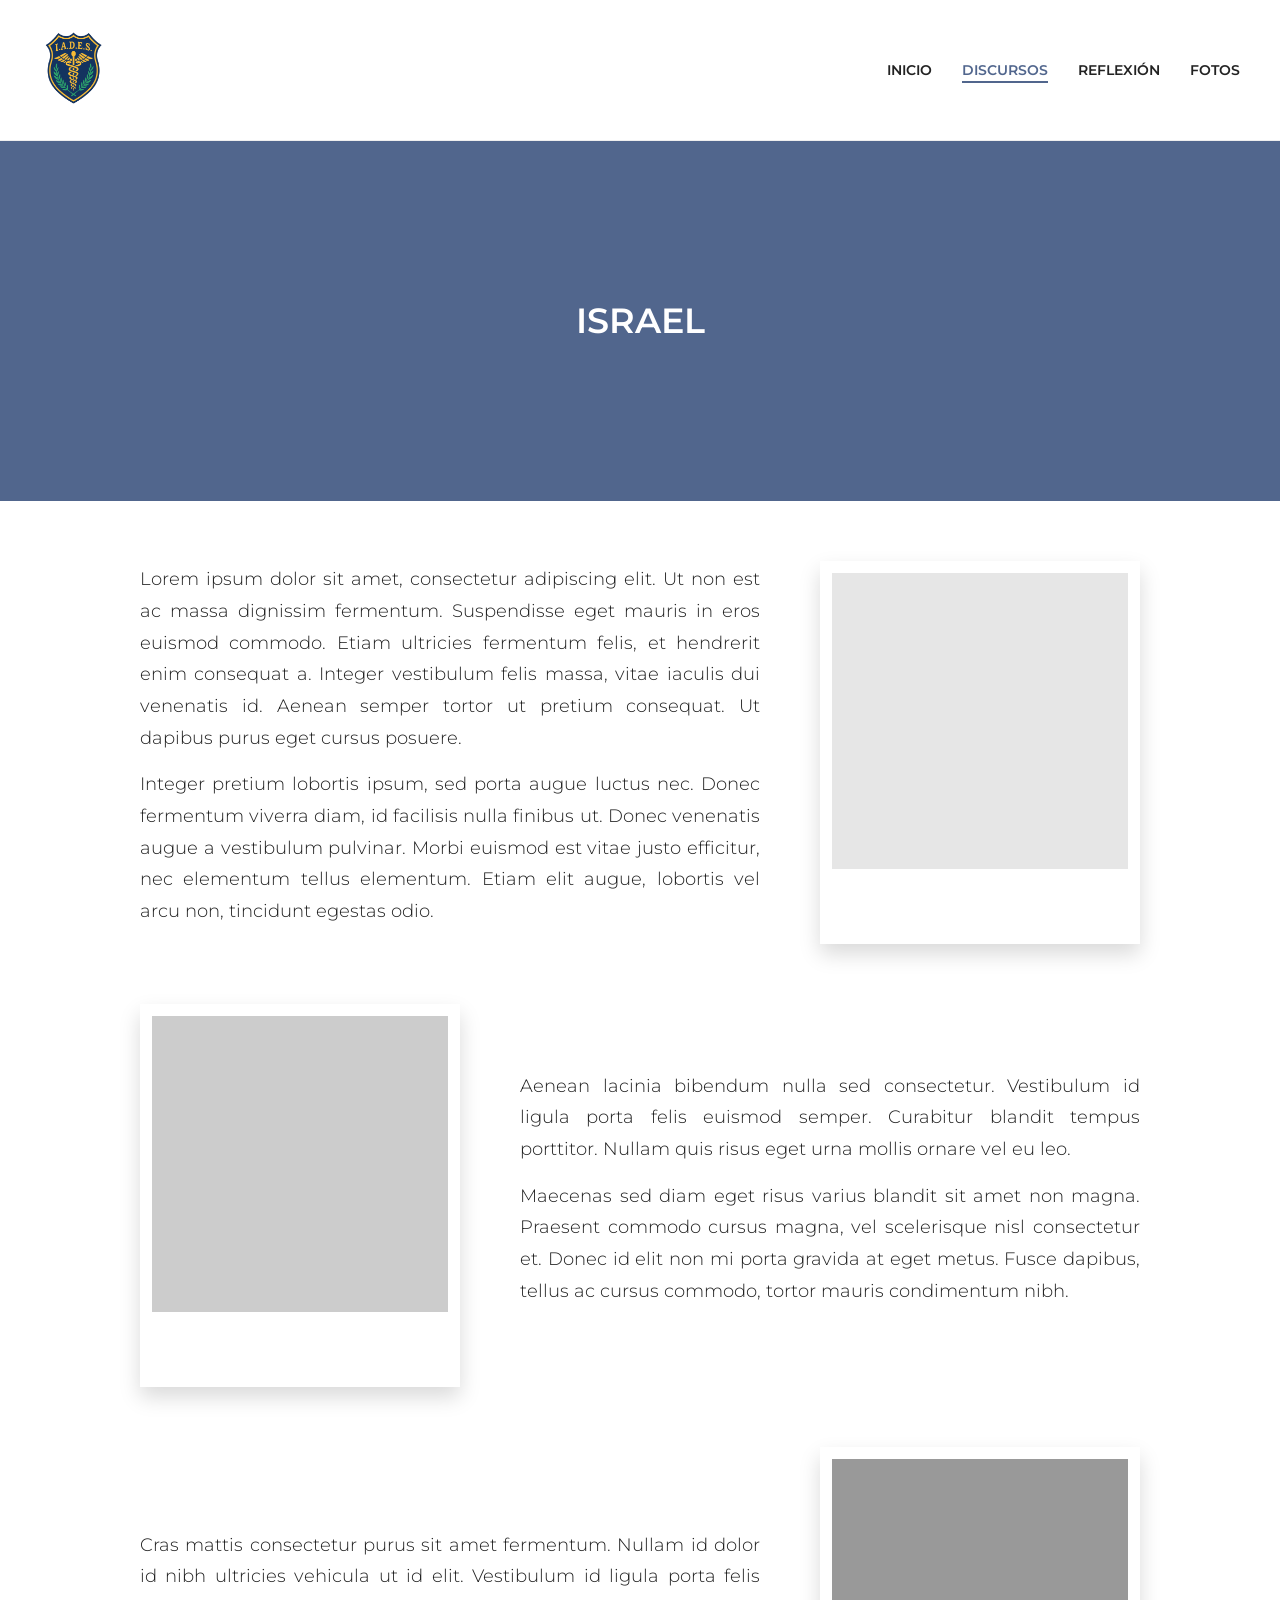
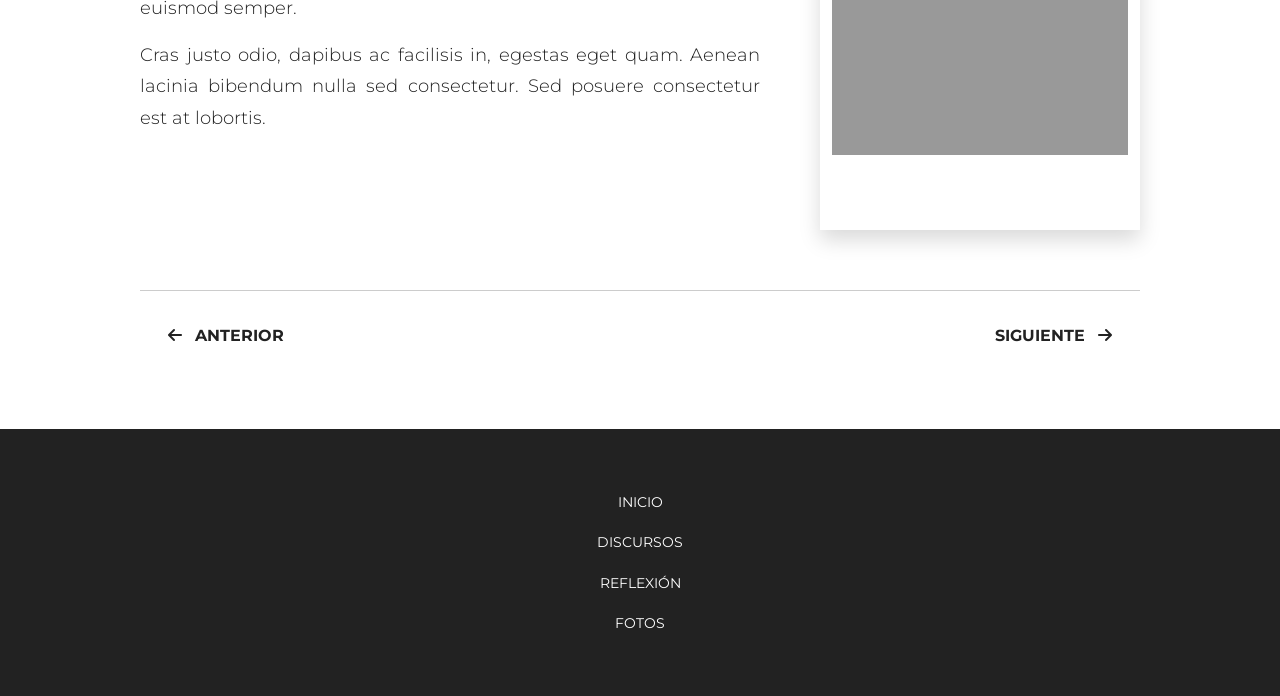
<file: discursos/israel.html>
<!DOCTYPE html>
<html lang="es">
<head>
    <meta charset="UTF-8">
    <meta name="viewport" content="width=device-width, initial-scale=1.0">
    <title>Israel | PROYECTO ONU</title>
    
    <!-- Fuentes de Google: Montserrat -->
    <link rel="preconnect" href="https://fonts.googleapis.com">
    <link rel="preconnect" href="https://fonts.gstatic.com" crossorigin>
    <link href="https://fonts.googleapis.com/css2?family=Montserrat:wght@300;400;600;800&display=swap" rel="stylesheet">
    
    <!-- Iconos de FontAwesome -->
    <link rel="stylesheet" href="https://cdnjs.cloudflare.com/ajax/libs/font-awesome/6.4.0/css/all.min.css">
    
    <!-- Hoja de estilos principal -->
    <link rel="stylesheet" href="../assets/css/style.css">
</head>
<body>

    <!-- CABECERA Y NAVEGACIÓN -->
    <header class="main-header">
        <a href="../" class="logo-link">
            <img src="../assets/img/logo_iades.png" alt="Logo IADES" style="max-height: 100px;">
        </a>

        <!-- BOTÓN HAMBURGUESA -->
        <div class="menu-toggle" id="mobile-menu">
            <span></span>
            <span></span>
            <span></span>
        </div>

        <!-- MENÚ DE NAVEGACIÓN -->
        <nav class="main-nav">
            <ul id="nav-list">
                <li><a href="../">INICIO</a></li>
                <li><a href="./" class="active">DISCURSOS</a></li>
                <li><a href="../reflexion/">REFLEXIÓN</a></li>
                <li><a href="../fotos/">FOTOS</a></li>
            </ul>
        </nav>
    </header>

    <main>
        <!-- SECCIÓN: TÍTULO DEL PAÍS -->
        <section class="hero-discursos" style="background-image: none;">
            <h1>ISRAEL</h1>
        </section>

        <!-- SECCIÓN: TEXTO DEL DISCURSO (Estructura de Servicios con fotos alternadas) -->
        <section class="services-list-section bg-white" style="padding-top: 60px;">
            <div class="container">
                
                <!-- BLOQUE 1: Imagen a la DERECHA (Gracias a la clase 'reverse') -->
                <div class="service-card reverse">
                    <div class="polaroid-service">
                        <!-- Aquí irá la foto real cuando la subas en src="..." -->
                        <div class="polaroid-service-img" style="background-color: #e6e6e6;"></div>
                    </div>
                    <div class="service-info">
                        <p>
                            Lorem ipsum dolor sit amet, consectetur adipiscing elit. Ut non est ac massa dignissim fermentum. 
                            Suspendisse eget mauris in eros euismod commodo. Etiam ultricies fermentum felis, et hendrerit 
                            enim consequat a. Integer vestibulum felis massa, vitae iaculis dui venenatis id. Aenean semper 
                            tortor ut pretium consequat. Ut dapibus purus eget cursus posuere.
                        </p>
                        <p>
                            Integer pretium lobortis ipsum, sed porta augue luctus nec. Donec fermentum viverra diam, id 
                            facilisis nulla finibus ut. Donec venenatis augue a vestibulum pulvinar. Morbi euismod est vitae 
                            justo efficitur, nec elementum tellus elementum. Etiam elit augue, lobortis vel arcu non, tincidunt 
                            egestas odio.
                        </p>
                    </div>
                </div>

                <!-- BLOQUE 2: Imagen a la IZQUIERDA (Sin la clase 'reverse') -->
                <div class="service-card">
                    <div class="polaroid-service">
                        <div class="polaroid-service-img" style="background-color: #cccccc;"></div>
                    </div>
                    <div class="service-info">
                        <p>
                            Aenean lacinia bibendum nulla sed consectetur. 
                            Vestibulum id ligula porta felis euismod semper. Curabitur blandit tempus porttitor. 
                            Nullam quis risus eget urna mollis ornare vel eu leo.
                        </p>
                        <p>
                            Maecenas sed diam eget risus varius blandit sit amet non magna. Praesent commodo cursus 
                            magna, vel scelerisque nisl consectetur et. Donec id elit non mi porta gravida at eget metus. 
                            Fusce dapibus, tellus ac cursus commodo, tortor mauris condimentum nibh.
                        </p>
                    </div>
                </div>

                <!-- BLOQUE 3: Imagen a la DERECHA (Nuevamente con la clase 'reverse') -->
                <div class="service-card reverse">
                    <div class="polaroid-service">
                        <div class="polaroid-service-img" style="background-color: #999999;"></div>
                    </div>
                    <div class="service-info">
                        <p>
                            Cras mattis consectetur purus sit amet fermentum. Nullam id dolor id nibh ultricies vehicula 
                            ut id elit. Vestibulum id ligula porta felis euismod semper.
                        </p>
                        <p>
                            Cras justo odio, dapibus ac facilisis in, egestas eget quam. Aenean lacinia bibendum 
                            nulla sed consectetur. Sed posuere consectetur est at lobortis.
                        </p>
                    </div>
                </div>

            </div>
        </section>

        <!-- SECCIÓN: BOTONES DE NAVEGACIÓN ANTERIOR / SIGUIENTE -->
        <section class="detalle-navegacion-section">
            <div class="container nav-buttons-container">
                <!-- Botón ANTERIOR hacia ESTADOS UNIDOS -->
                <a href="estados-unidos.html" class="btn-nav-proyecto">
                    <i class="fa-solid fa-arrow-left"></i> ANTERIOR
                </a>
                
                <!-- Botón SIGUIENTE hacia PALESTINA -->
                <a href="palestina.html" class="btn-nav-proyecto">
                    SIGUIENTE <i class="fa-solid fa-arrow-right"></i>
                </a>
            </div>
        </section>
    </main>

    <!-- PIE DE PÁGINA (FOOTER) -->
    <footer class="main-footer">
        <div class="footer-top container" style="display: flex; justify-content: center; align-items: center;">
            <div class="footer-col footer-nav" style="text-align: center;">
                <ul style="align-items: center;">
                    <li><a href="../">INICIO</a></li>
                    <li><a href="./">DISCURSOS</a></li>
                    <li><a href="../reflexion/">REFLEXIÓN</a></li>
                    <li><a href="../fotos/">FOTOS</a></li>
                </ul>
            </div>
        </div>
    </footer>

    <!-- BOTÓN VOLVER ARRIBA -->
    <button id="btnVolverArriba" class="btn-volver-arriba" title="Volver arriba">
        <i class="fa-solid fa-chevron-up"></i>
    </button>

    <script>
        // --- LÓGICA DEL BOTÓN "VOLVER ARRIBA" ---
        const btnVolver = document.getElementById("btnVolverArriba");

        if (btnVolver) {
            window.onscroll = function() {
                if (document.body.scrollTop > 20 || document.documentElement.scrollTop > 20) {
                    btnVolver.classList.add("mostrar");
                } else {
                    btnVolver.classList.remove("mostrar");
                }
            };
            btnVolver.addEventListener("click", function() {
                window.scrollTo({ top: 0, behavior: "smooth" });
            });
        }

        // --- SCRIPT PARA CELULARES ---
        const mobileMenu = document.getElementById('mobile-menu');
        const navList = document.getElementById('nav-list');

        if(mobileMenu) {
            mobileMenu.addEventListener('click', () => {
                mobileMenu.classList.toggle('open');
                navList.classList.toggle('active');
            });
        }
    </script>
</body>
</html>
</file>
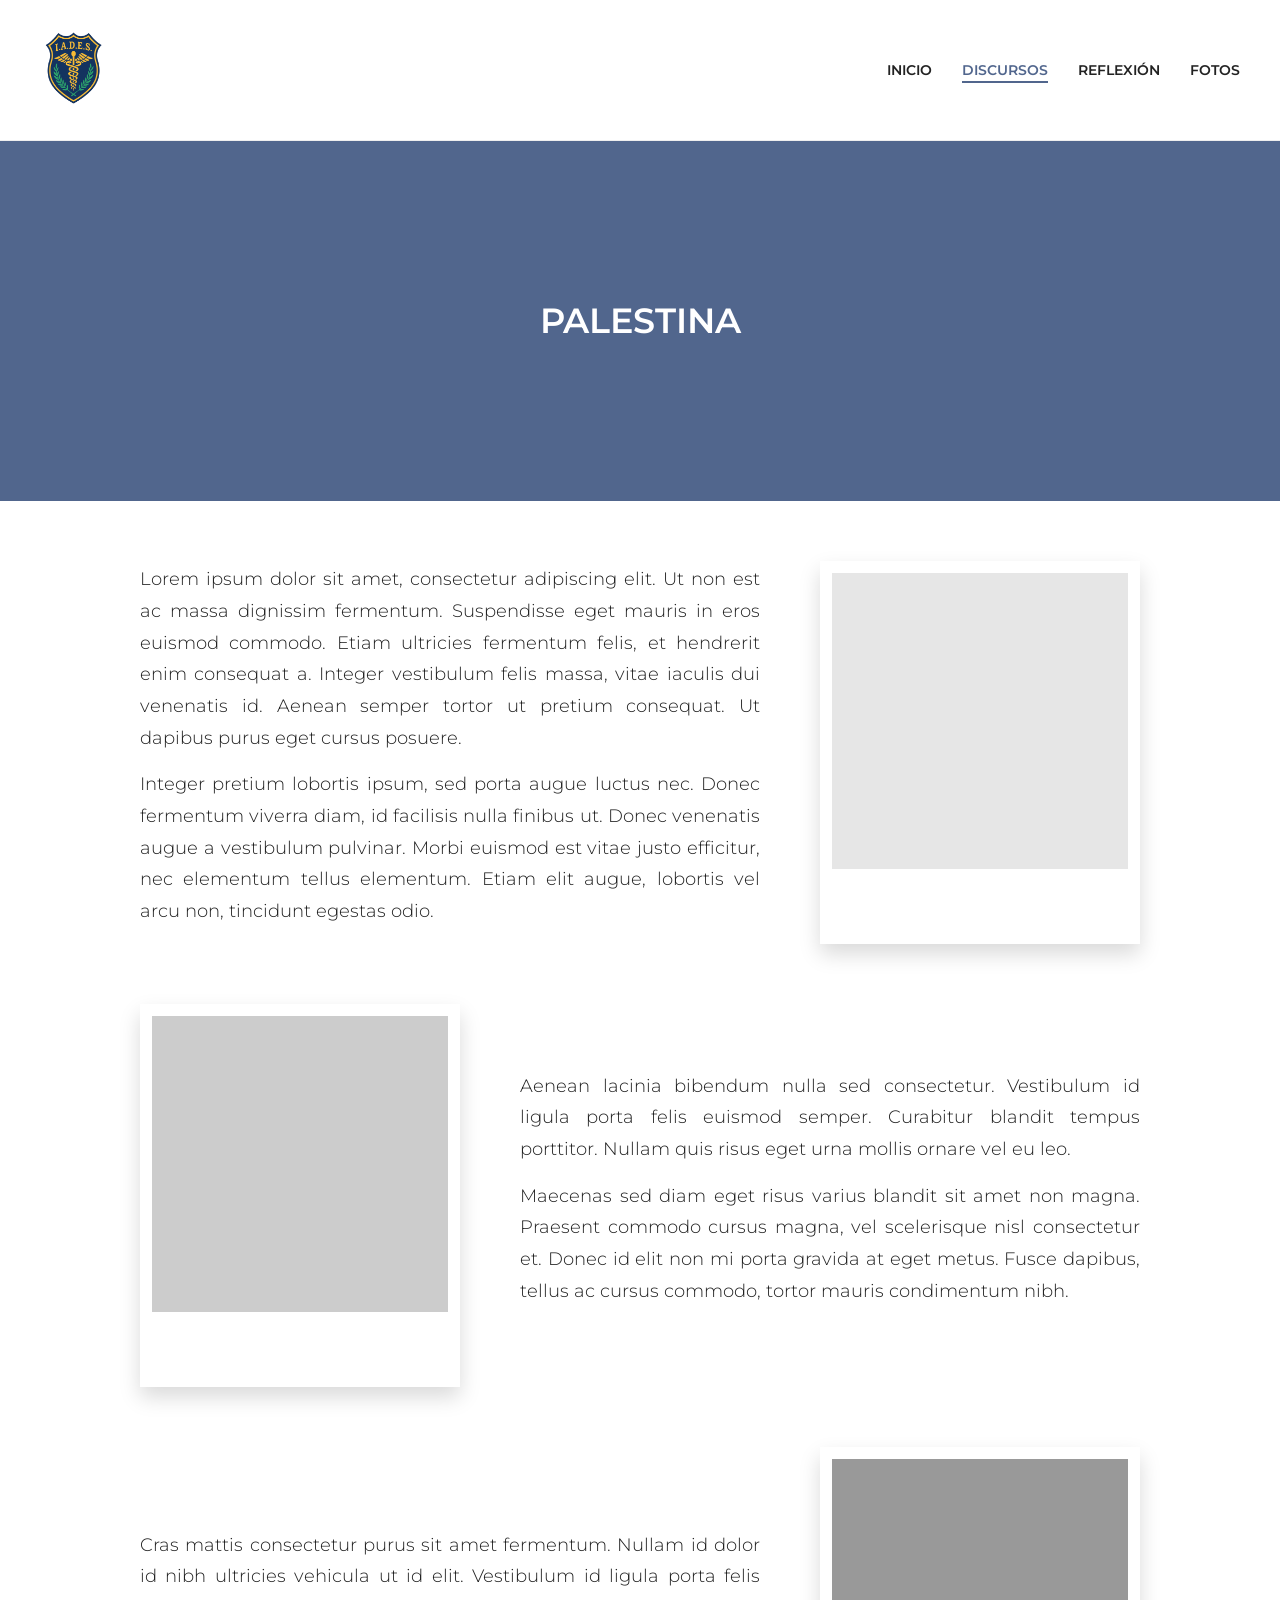
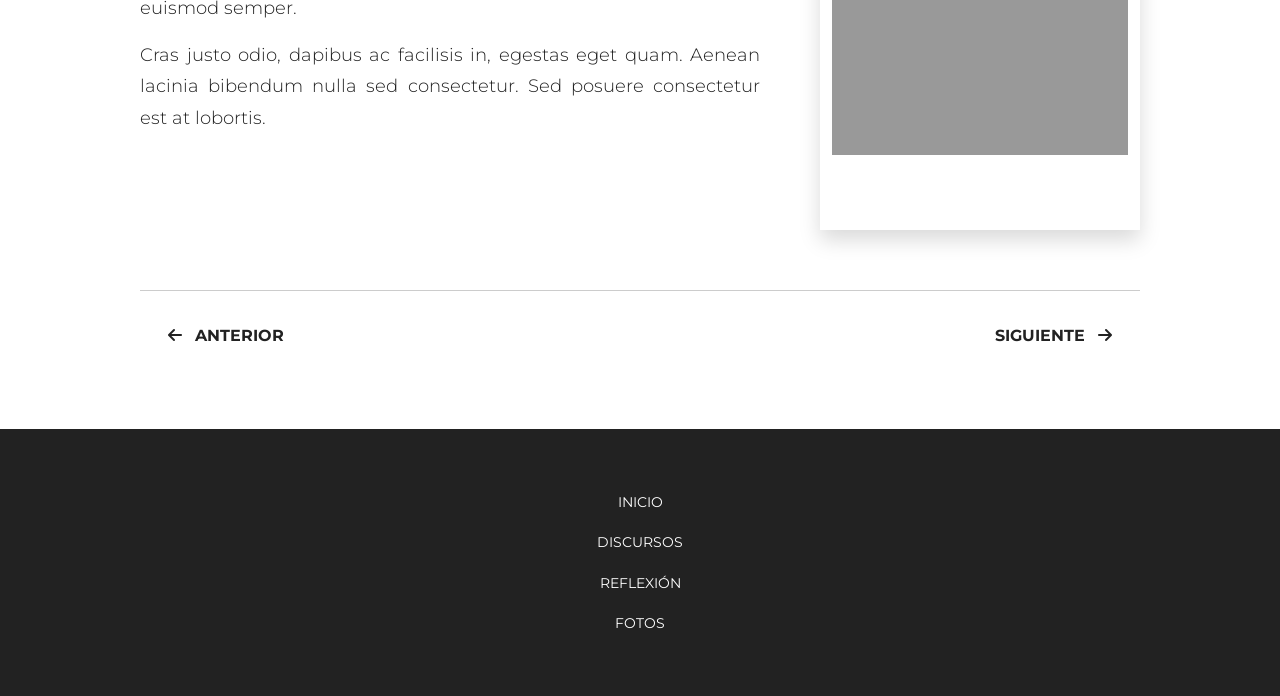
<file: discursos/palestina.html>
<!DOCTYPE html>
<html lang="es">
<head>
    <meta charset="UTF-8">
    <meta name="viewport" content="width=device-width, initial-scale=1.0">
    <title>Palestina | PROYECTO ONU</title>
    
    <!-- Fuentes de Google: Montserrat -->
    <link rel="preconnect" href="https://fonts.googleapis.com">
    <link rel="preconnect" href="https://fonts.gstatic.com" crossorigin>
    <link href="https://fonts.googleapis.com/css2?family=Montserrat:wght@300;400;600;800&display=swap" rel="stylesheet">
    
    <!-- Iconos de FontAwesome -->
    <link rel="stylesheet" href="https://cdnjs.cloudflare.com/ajax/libs/font-awesome/6.4.0/css/all.min.css">
    
    <!-- Hoja de estilos principal -->
    <link rel="stylesheet" href="../assets/css/style.css">
</head>
<body>

    <!-- CABECERA Y NAVEGACIÓN -->
    <header class="main-header">
        <a href="../" class="logo-link">
            <img src="../assets/img/logo_iades.png" alt="Logo IADES" style="max-height: 100px;">
        </a>

        <!-- BOTÓN HAMBURGUESA -->
        <div class="menu-toggle" id="mobile-menu">
            <span></span>
            <span></span>
            <span></span>
        </div>

        <!-- MENÚ DE NAVEGACIÓN -->
        <nav class="main-nav">
            <ul id="nav-list">
                <li><a href="../">INICIO</a></li>
                <li><a href="./" class="active">DISCURSOS</a></li>
                <li><a href="../reflexion/">REFLEXIÓN</a></li>
                <li><a href="../fotos/">FOTOS</a></li>
            </ul>
        </nav>
    </header>

    <main>
        <!-- SECCIÓN: TÍTULO DEL PAÍS -->
        <section class="hero-discursos" style="background-image: none;">
            <h1>PALESTINA</h1>
        </section>

        <!-- SECCIÓN: TEXTO DEL DISCURSO (Estructura de Servicios con fotos alternadas) -->
        <section class="services-list-section bg-white" style="padding-top: 60px;">
            <div class="container">
                
                <!-- BLOQUE 1: Imagen a la DERECHA (Gracias a la clase 'reverse') -->
                <div class="service-card reverse">
                    <div class="polaroid-service">
                        <!-- Aquí irá la foto real cuando la subas en src="..." -->
                        <div class="polaroid-service-img" style="background-color: #e6e6e6;"></div>
                    </div>
                    <div class="service-info">
                        <p>
                            Lorem ipsum dolor sit amet, consectetur adipiscing elit. Ut non est ac massa dignissim fermentum. 
                            Suspendisse eget mauris in eros euismod commodo. Etiam ultricies fermentum felis, et hendrerit 
                            enim consequat a. Integer vestibulum felis massa, vitae iaculis dui venenatis id. Aenean semper 
                            tortor ut pretium consequat. Ut dapibus purus eget cursus posuere.
                        </p>
                        <p>
                            Integer pretium lobortis ipsum, sed porta augue luctus nec. Donec fermentum viverra diam, id 
                            facilisis nulla finibus ut. Donec venenatis augue a vestibulum pulvinar. Morbi euismod est vitae 
                            justo efficitur, nec elementum tellus elementum. Etiam elit augue, lobortis vel arcu non, tincidunt 
                            egestas odio.
                        </p>
                    </div>
                </div>

                <!-- BLOQUE 2: Imagen a la IZQUIERDA (Sin la clase 'reverse') -->
                <div class="service-card">
                    <div class="polaroid-service">
                        <div class="polaroid-service-img" style="background-color: #cccccc;"></div>
                    </div>
                    <div class="service-info">
                        <p>
                            Aenean lacinia bibendum nulla sed consectetur. 
                            Vestibulum id ligula porta felis euismod semper. Curabitur blandit tempus porttitor. 
                            Nullam quis risus eget urna mollis ornare vel eu leo.
                        </p>
                        <p>
                            Maecenas sed diam eget risus varius blandit sit amet non magna. Praesent commodo cursus 
                            magna, vel scelerisque nisl consectetur et. Donec id elit non mi porta gravida at eget metus. 
                            Fusce dapibus, tellus ac cursus commodo, tortor mauris condimentum nibh.
                        </p>
                    </div>
                </div>

                <!-- BLOQUE 3: Imagen a la DERECHA (Nuevamente con la clase 'reverse') -->
                <div class="service-card reverse">
                    <div class="polaroid-service">
                        <div class="polaroid-service-img" style="background-color: #999999;"></div>
                    </div>
                    <div class="service-info">
                        <p>
                            Cras mattis consectetur purus sit amet fermentum. Nullam id dolor id nibh ultricies vehicula 
                            ut id elit. Vestibulum id ligula porta felis euismod semper.
                        </p>
                        <p>
                            Cras justo odio, dapibus ac facilisis in, egestas eget quam. Aenean lacinia bibendum 
                            nulla sed consectetur. Sed posuere consectetur est at lobortis.
                        </p>
                    </div>
                </div>

            </div>
        </section>

        <!-- SECCIÓN: BOTONES DE NAVEGACIÓN ANTERIOR / SIGUIENTE -->
        <section class="detalle-navegacion-section">
            <div class="container nav-buttons-container">
                <!-- Botón ANTERIOR hacia ESTADOS UNIDOS -->
                <a href="israel.html" class="btn-nav-proyecto">
                    <i class="fa-solid fa-arrow-left"></i> ANTERIOR
                </a>
                
                <!-- Botón SIGUIENTE hacia PALESTINA -->
                <a href="rusia.html" class="btn-nav-proyecto">
                    SIGUIENTE <i class="fa-solid fa-arrow-right"></i>
                </a>
            </div>
        </section>
    </main>

    <!-- PIE DE PÁGINA (FOOTER) -->
    <footer class="main-footer">
        <div class="footer-top container" style="display: flex; justify-content: center; align-items: center;">
            <div class="footer-col footer-nav" style="text-align: center;">
                <ul style="align-items: center;">
                    <li><a href="../">INICIO</a></li>
                    <li><a href="./">DISCURSOS</a></li>
                    <li><a href="../reflexion/">REFLEXIÓN</a></li>
                    <li><a href="../fotos/">FOTOS</a></li>
                </ul>
            </div>
        </div>
    </footer>

    <!-- BOTÓN VOLVER ARRIBA -->
    <button id="btnVolverArriba" class="btn-volver-arriba" title="Volver arriba">
        <i class="fa-solid fa-chevron-up"></i>
    </button>

    <script>
        // --- LÓGICA DEL BOTÓN "VOLVER ARRIBA" ---
        const btnVolver = document.getElementById("btnVolverArriba");

        if (btnVolver) {
            window.onscroll = function() {
                if (document.body.scrollTop > 20 || document.documentElement.scrollTop > 20) {
                    btnVolver.classList.add("mostrar");
                } else {
                    btnVolver.classList.remove("mostrar");
                }
            };
            btnVolver.addEventListener("click", function() {
                window.scrollTo({ top: 0, behavior: "smooth" });
            });
        }

        // --- SCRIPT PARA CELULARES ---
        const mobileMenu = document.getElementById('mobile-menu');
        const navList = document.getElementById('nav-list');

        if(mobileMenu) {
            mobileMenu.addEventListener('click', () => {
                mobileMenu.classList.toggle('open');
                navList.classList.toggle('active');
            });
        }
    </script>
</body>
</html>
</file>
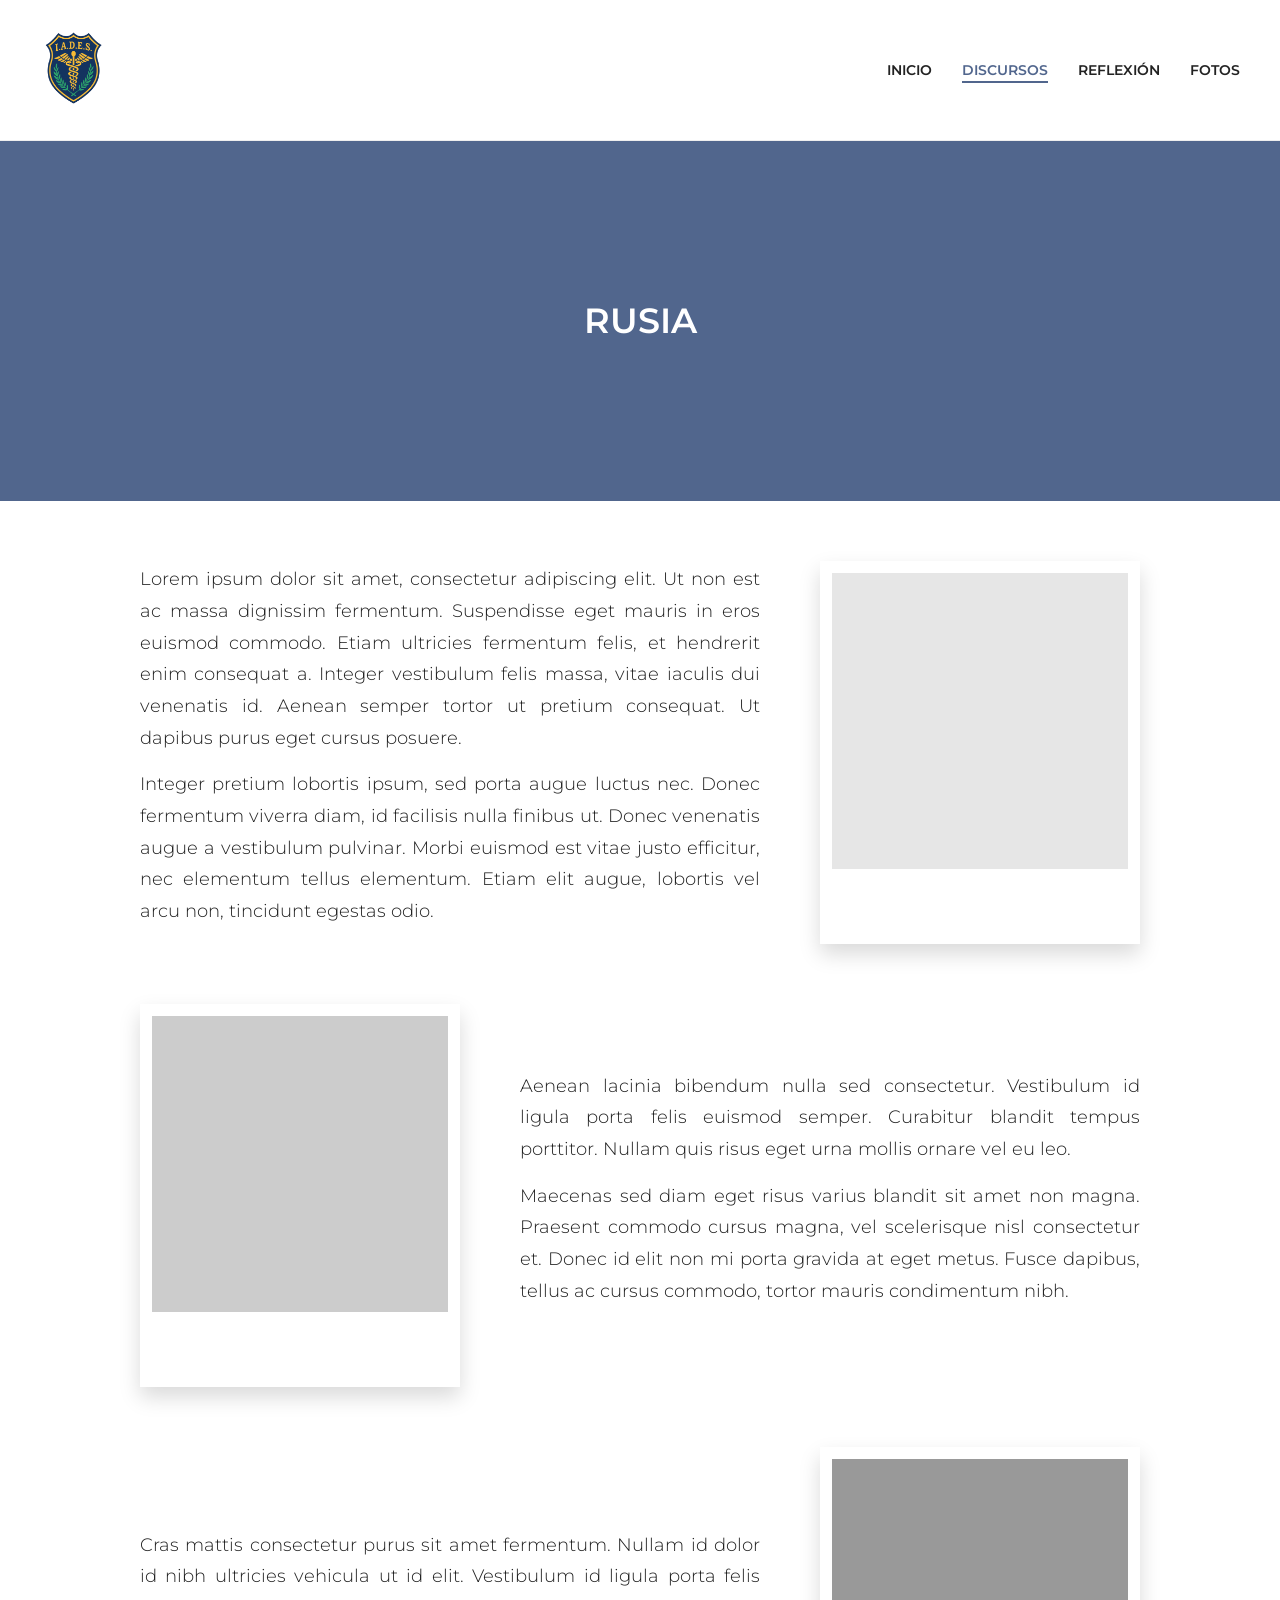
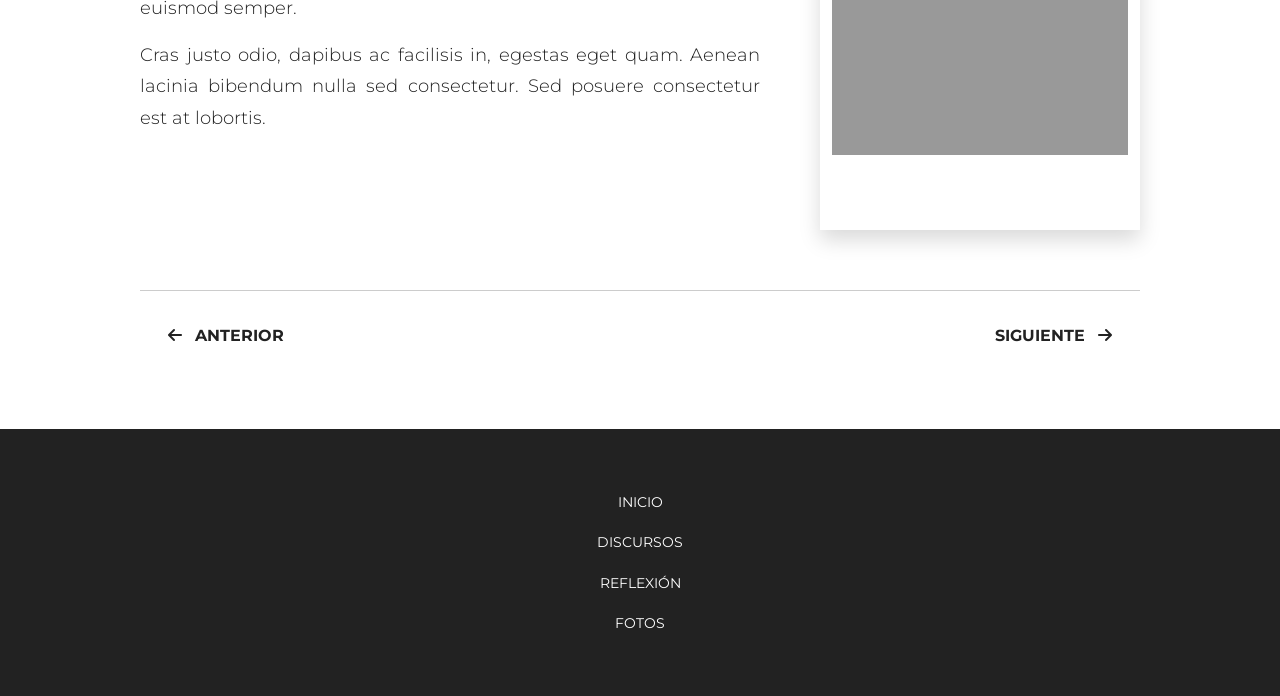
<file: discursos/rusia.html>
<!DOCTYPE html>
<html lang="es">
<head>
    <meta charset="UTF-8">
    <meta name="viewport" content="width=device-width, initial-scale=1.0">
    <title>Rusia | PROYECTO ONU</title>
    
    <!-- Fuentes de Google: Montserrat -->
    <link rel="preconnect" href="https://fonts.googleapis.com">
    <link rel="preconnect" href="https://fonts.gstatic.com" crossorigin>
    <link href="https://fonts.googleapis.com/css2?family=Montserrat:wght@300;400;600;800&display=swap" rel="stylesheet">
    
    <!-- Iconos de FontAwesome -->
    <link rel="stylesheet" href="https://cdnjs.cloudflare.com/ajax/libs/font-awesome/6.4.0/css/all.min.css">
    
    <!-- Hoja de estilos principal -->
    <link rel="stylesheet" href="../assets/css/style.css">
</head>
<body>

    <!-- CABECERA Y NAVEGACIÓN -->
    <header class="main-header">
        <a href="../" class="logo-link">
            <img src="../assets/img/logo_iades.png" alt="Logo IADES" style="max-height: 100px;">
        </a>

        <!-- BOTÓN HAMBURGUESA -->
        <div class="menu-toggle" id="mobile-menu">
            <span></span>
            <span></span>
            <span></span>
        </div>

        <!-- MENÚ DE NAVEGACIÓN -->
        <nav class="main-nav">
            <ul id="nav-list">
                <li><a href="../">INICIO</a></li>
                <li><a href="./" class="active">DISCURSOS</a></li>
                <li><a href="../reflexion/">REFLEXIÓN</a></li>
                <li><a href="../fotos/">FOTOS</a></li>
            </ul>
        </nav>
    </header>

    <main>
        <!-- SECCIÓN: TÍTULO DEL PAÍS -->
        <section class="hero-discursos" style="background-image: none;">
            <h1>RUSIA</h1>
        </section>

        <!-- SECCIÓN: TEXTO DEL DISCURSO (Estructura de Servicios con fotos alternadas) -->
        <section class="services-list-section bg-white" style="padding-top: 60px;">
            <div class="container">
                
                <!-- BLOQUE 1: Imagen a la DERECHA (Gracias a la clase 'reverse') -->
                <div class="service-card reverse">
                    <div class="polaroid-service">
                        <!-- Aquí irá la foto real cuando la subas en src="..." -->
                        <div class="polaroid-service-img" style="background-color: #e6e6e6;"></div>
                    </div>
                    <div class="service-info">
                        <p>
                            Lorem ipsum dolor sit amet, consectetur adipiscing elit. Ut non est ac massa dignissim fermentum. 
                            Suspendisse eget mauris in eros euismod commodo. Etiam ultricies fermentum felis, et hendrerit 
                            enim consequat a. Integer vestibulum felis massa, vitae iaculis dui venenatis id. Aenean semper 
                            tortor ut pretium consequat. Ut dapibus purus eget cursus posuere.
                        </p>
                        <p>
                            Integer pretium lobortis ipsum, sed porta augue luctus nec. Donec fermentum viverra diam, id 
                            facilisis nulla finibus ut. Donec venenatis augue a vestibulum pulvinar. Morbi euismod est vitae 
                            justo efficitur, nec elementum tellus elementum. Etiam elit augue, lobortis vel arcu non, tincidunt 
                            egestas odio.
                        </p>
                    </div>
                </div>

                <!-- BLOQUE 2: Imagen a la IZQUIERDA (Sin la clase 'reverse') -->
                <div class="service-card">
                    <div class="polaroid-service">
                        <div class="polaroid-service-img" style="background-color: #cccccc;"></div>
                    </div>
                    <div class="service-info">
                        <p>
                            Aenean lacinia bibendum nulla sed consectetur. 
                            Vestibulum id ligula porta felis euismod semper. Curabitur blandit tempus porttitor. 
                            Nullam quis risus eget urna mollis ornare vel eu leo.
                        </p>
                        <p>
                            Maecenas sed diam eget risus varius blandit sit amet non magna. Praesent commodo cursus 
                            magna, vel scelerisque nisl consectetur et. Donec id elit non mi porta gravida at eget metus. 
                            Fusce dapibus, tellus ac cursus commodo, tortor mauris condimentum nibh.
                        </p>
                    </div>
                </div>

                <!-- BLOQUE 3: Imagen a la DERECHA (Nuevamente con la clase 'reverse') -->
                <div class="service-card reverse">
                    <div class="polaroid-service">
                        <div class="polaroid-service-img" style="background-color: #999999;"></div>
                    </div>
                    <div class="service-info">
                        <p>
                            Cras mattis consectetur purus sit amet fermentum. Nullam id dolor id nibh ultricies vehicula 
                            ut id elit. Vestibulum id ligula porta felis euismod semper.
                        </p>
                        <p>
                            Cras justo odio, dapibus ac facilisis in, egestas eget quam. Aenean lacinia bibendum 
                            nulla sed consectetur. Sed posuere consectetur est at lobortis.
                        </p>
                    </div>
                </div>

            </div>
        </section>

        <!-- SECCIÓN: BOTONES DE NAVEGACIÓN ANTERIOR / SIGUIENTE -->
        <section class="detalle-navegacion-section">
            <div class="container nav-buttons-container">
                <!-- Botón ANTERIOR hacia ESTADOS UNIDOS -->
                <a href="palestina.html" class="btn-nav-proyecto">
                    <i class="fa-solid fa-arrow-left"></i> ANTERIOR
                </a>
                
                <!-- Botón SIGUIENTE hacia PALESTINA -->
                <a href="ucrania.html" class="btn-nav-proyecto">
                    SIGUIENTE <i class="fa-solid fa-arrow-right"></i>
                </a>
            </div>
        </section>
    </main>

    <!-- PIE DE PÁGINA (FOOTER) -->
    <footer class="main-footer">
        <div class="footer-top container" style="display: flex; justify-content: center; align-items: center;">
            <div class="footer-col footer-nav" style="text-align: center;">
                <ul style="align-items: center;">
                    <li><a href="../">INICIO</a></li>
                    <li><a href="./">DISCURSOS</a></li>
                    <li><a href="../reflexion/">REFLEXIÓN</a></li>
                    <li><a href="../fotos/">FOTOS</a></li>
                </ul>
            </div>
        </div>
    </footer>

    <!-- BOTÓN VOLVER ARRIBA -->
    <button id="btnVolverArriba" class="btn-volver-arriba" title="Volver arriba">
        <i class="fa-solid fa-chevron-up"></i>
    </button>

    <script>
        // --- LÓGICA DEL BOTÓN "VOLVER ARRIBA" ---
        const btnVolver = document.getElementById("btnVolverArriba");

        if (btnVolver) {
            window.onscroll = function() {
                if (document.body.scrollTop > 20 || document.documentElement.scrollTop > 20) {
                    btnVolver.classList.add("mostrar");
                } else {
                    btnVolver.classList.remove("mostrar");
                }
            };
            btnVolver.addEventListener("click", function() {
                window.scrollTo({ top: 0, behavior: "smooth" });
            });
        }

        // --- SCRIPT PARA CELULARES ---
        const mobileMenu = document.getElementById('mobile-menu');
        const navList = document.getElementById('nav-list');

        if(mobileMenu) {
            mobileMenu.addEventListener('click', () => {
                mobileMenu.classList.toggle('open');
                navList.classList.toggle('active');
            });
        }
    </script>
</body>
</html>
</file>
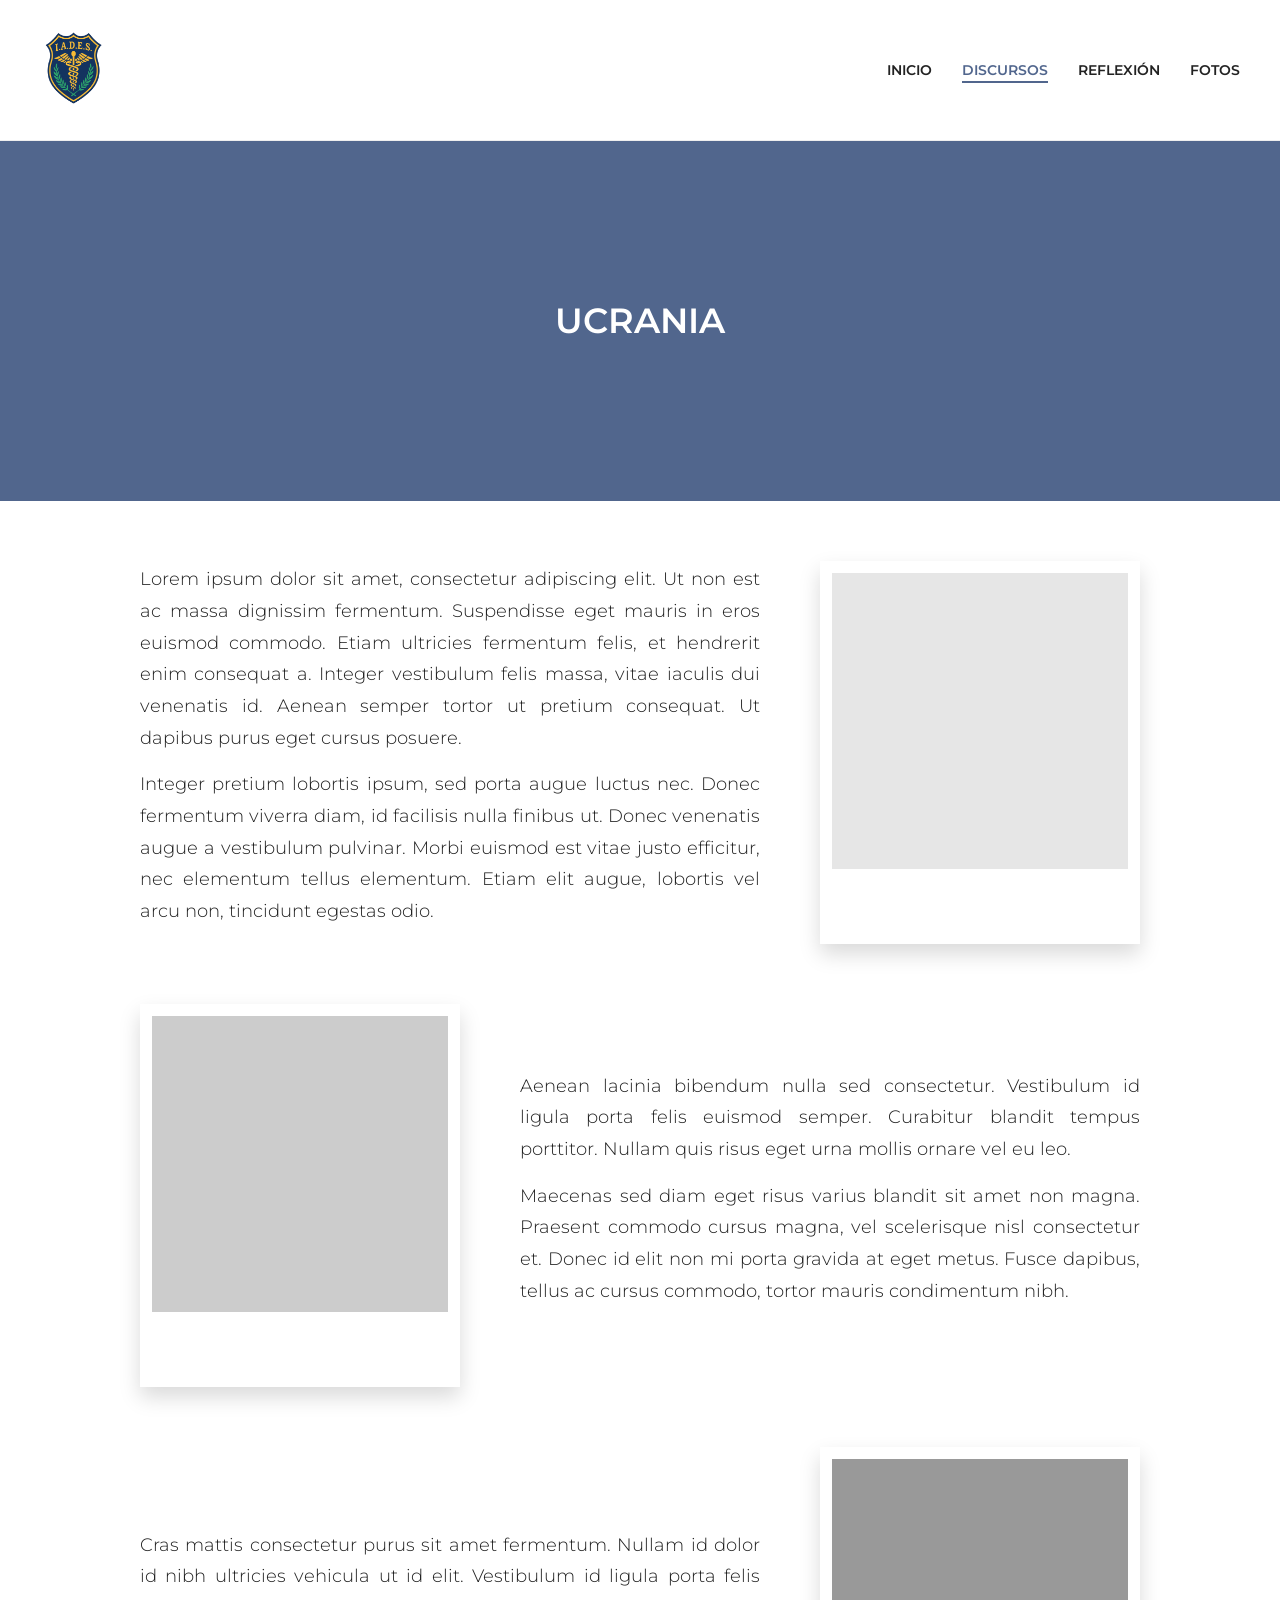
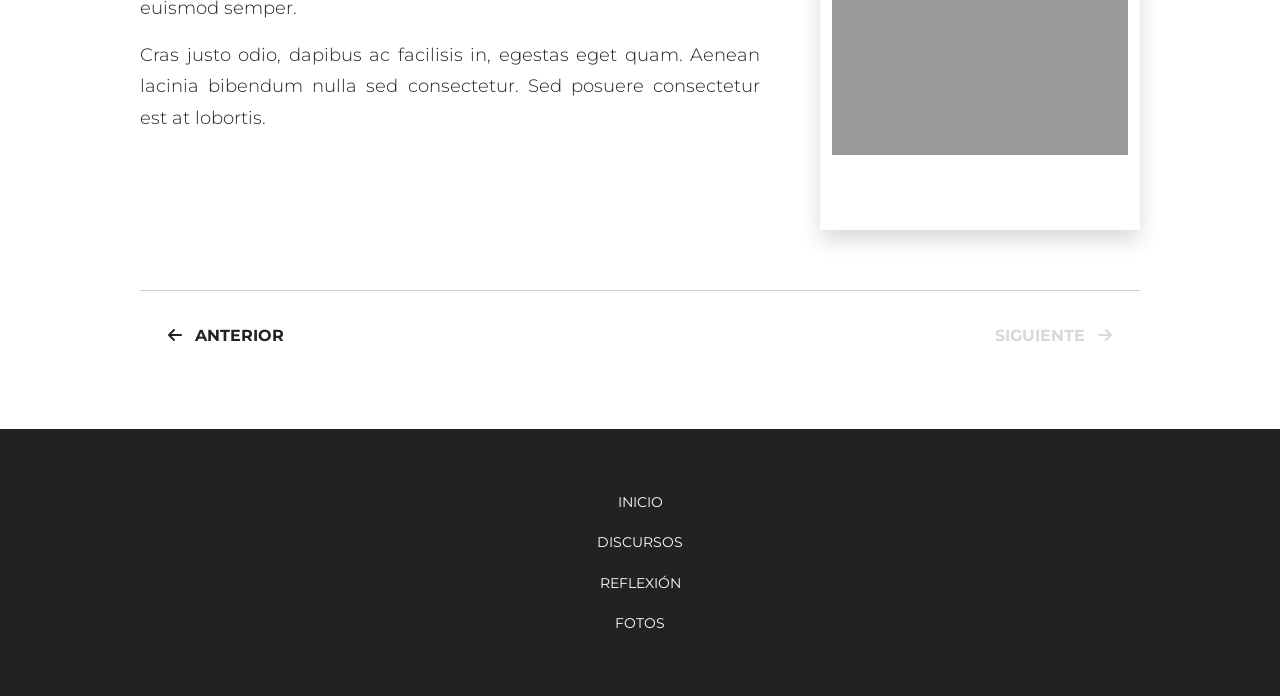
<file: discursos/ucrania.html>
<!DOCTYPE html>
<html lang="es">
<head>
    <meta charset="UTF-8">
    <meta name="viewport" content="width=device-width, initial-scale=1.0">
    <title>Ucrania | PROYECTO ONU</title>
    
    <!-- Fuentes de Google: Montserrat -->
    <link rel="preconnect" href="https://fonts.googleapis.com">
    <link rel="preconnect" href="https://fonts.gstatic.com" crossorigin>
    <link href="https://fonts.googleapis.com/css2?family=Montserrat:wght@300;400;600;800&display=swap" rel="stylesheet">
    
    <!-- Iconos de FontAwesome -->
    <link rel="stylesheet" href="https://cdnjs.cloudflare.com/ajax/libs/font-awesome/6.4.0/css/all.min.css">
    
    <!-- Hoja de estilos principal -->
    <link rel="stylesheet" href="../assets/css/style.css">
</head>
<body>

    <!-- CABECERA Y NAVEGACIÓN -->
    <header class="main-header">
        <a href="../" class="logo-link">
            <img src="../assets/img/logo_iades.png" alt="Logo IADES" style="max-height: 100px;">
        </a>

        <!-- BOTÓN HAMBURGUESA -->
        <div class="menu-toggle" id="mobile-menu">
            <span></span>
            <span></span>
            <span></span>
        </div>

        <!-- MENÚ DE NAVEGACIÓN -->
        <nav class="main-nav">
            <ul id="nav-list">
                <li><a href="../">INICIO</a></li>
                <li><a href="./" class="active">DISCURSOS</a></li>
                <li><a href="../reflexion/">REFLEXIÓN</a></li>
                <li><a href="../fotos/">FOTOS</a></li>
            </ul>
        </nav>
    </header>

    <main>
        <!-- SECCIÓN: TÍTULO DEL PAÍS -->
        <section class="hero-discursos" style="background-image: none;">
            <h1>UCRANIA</h1>
        </section>

        <!-- SECCIÓN: TEXTO DEL DISCURSO (Estructura de Servicios con fotos alternadas) -->
        <section class="services-list-section bg-white" style="padding-top: 60px;">
            <div class="container">
                
                <!-- BLOQUE 1: Imagen a la DERECHA (Gracias a la clase 'reverse') -->
                <div class="service-card reverse">
                    <div class="polaroid-service">
                        <!-- Aquí irá la foto real cuando la subas en src="..." -->
                        <div class="polaroid-service-img" style="background-color: #e6e6e6;"></div>
                    </div>
                    <div class="service-info">
                        <p>
                            Lorem ipsum dolor sit amet, consectetur adipiscing elit. Ut non est ac massa dignissim fermentum. 
                            Suspendisse eget mauris in eros euismod commodo. Etiam ultricies fermentum felis, et hendrerit 
                            enim consequat a. Integer vestibulum felis massa, vitae iaculis dui venenatis id. Aenean semper 
                            tortor ut pretium consequat. Ut dapibus purus eget cursus posuere.
                        </p>
                        <p>
                            Integer pretium lobortis ipsum, sed porta augue luctus nec. Donec fermentum viverra diam, id 
                            facilisis nulla finibus ut. Donec venenatis augue a vestibulum pulvinar. Morbi euismod est vitae 
                            justo efficitur, nec elementum tellus elementum. Etiam elit augue, lobortis vel arcu non, tincidunt 
                            egestas odio.
                        </p>
                    </div>
                </div>

                <!-- BLOQUE 2: Imagen a la IZQUIERDA (Sin la clase 'reverse') -->
                <div class="service-card">
                    <div class="polaroid-service">
                        <div class="polaroid-service-img" style="background-color: #cccccc;"></div>
                    </div>
                    <div class="service-info">
                        <p>
                            Aenean lacinia bibendum nulla sed consectetur. 
                            Vestibulum id ligula porta felis euismod semper. Curabitur blandit tempus porttitor. 
                            Nullam quis risus eget urna mollis ornare vel eu leo.
                        </p>
                        <p>
                            Maecenas sed diam eget risus varius blandit sit amet non magna. Praesent commodo cursus 
                            magna, vel scelerisque nisl consectetur et. Donec id elit non mi porta gravida at eget metus. 
                            Fusce dapibus, tellus ac cursus commodo, tortor mauris condimentum nibh.
                        </p>
                    </div>
                </div>

                <!-- BLOQUE 3: Imagen a la DERECHA (Nuevamente con la clase 'reverse') -->
                <div class="service-card reverse">
                    <div class="polaroid-service">
                        <div class="polaroid-service-img" style="background-color: #999999;"></div>
                    </div>
                    <div class="service-info">
                        <p>
                            Cras mattis consectetur purus sit amet fermentum. Nullam id dolor id nibh ultricies vehicula 
                            ut id elit. Vestibulum id ligula porta felis euismod semper.
                        </p>
                        <p>
                            Cras justo odio, dapibus ac facilisis in, egestas eget quam. Aenean lacinia bibendum 
                            nulla sed consectetur. Sed posuere consectetur est at lobortis.
                        </p>
                    </div>
                </div>

            </div>
        </section>

        <!-- SECCIÓN: BOTONES DE NAVEGACIÓN ANTERIOR / SIGUIENTE -->
        <section class="detalle-navegacion-section">
            <div class="container nav-buttons-container">
                <!-- Botón ANTERIOR hacia RUSIA -->
                <a href="rusia.html" class="btn-nav-proyecto">
                    <i class="fa-solid fa-arrow-left"></i> ANTERIOR
                </a>
                
                <!-- Botón SIGUIENTE deshabilitado (último país) -->
                <a href="javascript:void(0);" class="btn-nav-proyecto disabled" style="opacity: 0.4; cursor: not-allowed;">
                    SIGUIENTE <i class="fa-solid fa-arrow-right"></i>
                </a>
            </div>
        </section>
    </main>

    <!-- PIE DE PÁGINA (FOOTER) -->
    <footer class="main-footer">
        <div class="footer-top container" style="display: flex; justify-content: center; align-items: center;">
            <div class="footer-col footer-nav" style="text-align: center;">
                <ul style="align-items: center;">
                    <li><a href="../">INICIO</a></li>
                    <li><a href="./">DISCURSOS</a></li>
                    <li><a href="../reflexion/">REFLEXIÓN</a></li>
                    <li><a href="../fotos/">FOTOS</a></li>
                </ul>
            </div>
        </div>
    </footer>

    <!-- BOTÓN VOLVER ARRIBA -->
    <button id="btnVolverArriba" class="btn-volver-arriba" title="Volver arriba">
        <i class="fa-solid fa-chevron-up"></i>
    </button>

    <script>
        // --- LÓGICA DEL BOTÓN "VOLVER ARRIBA" ---
        const btnVolver = document.getElementById("btnVolverArriba");

        if (btnVolver) {
            window.onscroll = function() {
                if (document.body.scrollTop > 20 || document.documentElement.scrollTop > 20) {
                    btnVolver.classList.add("mostrar");
                } else {
                    btnVolver.classList.remove("mostrar");
                }
            };
            btnVolver.addEventListener("click", function() {
                window.scrollTo({ top: 0, behavior: "smooth" });
            });
        }

        // --- SCRIPT PARA CELULARES ---
        const mobileMenu = document.getElementById('mobile-menu');
        const navList = document.getElementById('nav-list');

        if(mobileMenu) {
            mobileMenu.addEventListener('click', () => {
                mobileMenu.classList.toggle('open');
                navList.classList.toggle('active');
            });
        }
    </script>
</body>
</html>
</file>
<file: assets/css/style.css>
/* ==========================================================================
   RESET Y VARIABLES BASE
   ========================================================================== */
* {
    margin: 0;
    padding: 0;
    box-sizing: border-box;
}

body {
    font-family: 'Montserrat', sans-serif;
    background-color: #ffffff;
    color: #222222; 
    line-height: 1.6;
}

.container {
    max-width: 1200px;
    margin: 0 auto;
    padding: 0 20px;
}

.bg-white {
    background-color: #ffffff !important;
}

/* ==========================================================================
   CABECERA (HEADER) Y NAVEGACIÓN
   ========================================================================== */
.main-header {
    display: flex;
    justify-content: space-between;
    align-items: center;
    padding: 20px 40px;
    background-color: #ffffff;
    border-bottom: 1px solid #eeeeee;
    position: relative; 
    z-index: 9999; 
}

.logo-link {
    text-decoration: none;
    display: flex;
    flex-direction: column;
    align-items: center;
    color: #222222;
}

.logo-title {
    font-size: 2.2rem;
    font-weight: 800;
    letter-spacing: 0.15em;
    line-height: 1;
}

.logo-subtitle {
    font-size: 0.75rem;
    font-weight: 400;
    letter-spacing: 0.28em; 
    margin-top: 4px;
    margin-right: -0.28em; 
}

.main-nav ul {
    list-style: none;
    display: flex;
    gap: 30px;
}

.main-nav a {
    text-decoration: none;
    color: #222222;
    font-weight: 600;
    font-size: 0.9rem;
    transition: all 0.3s ease;
}

.main-nav a:hover,
.main-nav a.active {
    color: #51668D;
    text-decoration: underline;
    text-underline-offset: 6px;
    text-decoration-thickness: 2px;
}

/* --- DISEÑO DEL BOTÓN HAMBURGUESA (Oculto en PC) --- */
.menu-toggle {
    display: none; 
    flex-direction: column;
    justify-content: space-between;
    width: 30px;
    height: 22px;
    cursor: pointer;
    z-index: 1001; 
}

.menu-toggle span {
    display: block;
    height: 3px;
    width: 100%;
    background-color: #222222;
    border-radius: 3px;
    transition: all 0.3s ease;
}

.menu-toggle.open span:nth-child(1) {
    transform: translateY(9.5px) rotate(45deg);
}
.menu-toggle.open span:nth-child(2) {
    opacity: 0;
}
.menu-toggle.open span:nth-child(3) {
    transform: translateY(-9.5px) rotate(-45deg);
}

/* ==========================================================================
   CARRUSEL INICIO (IMÁGENES GRANDES - index.html)
   ========================================================================== */
.carousel {
    position: relative;
    width: 100%;
    height: 85vh;
    overflow: hidden;
}

.carousel-inner {
    width: 100%;
    height: 100%;
    position: relative;
}

.carousel-item {
    position: absolute;
    top: 0;
    left: 0;
    width: 100%;
    height: 100%;
    opacity: 0;
    transition: opacity 0.8s ease-in-out;
    display: flex;
    align-items: center;
    justify-content: center;
    background-size: cover;
    background-position: center;
}

.carousel-item.active {
    opacity: 1;
    z-index: 1;
}

.carousel-control {
    position: absolute;
    top: 50%;
    transform: translateY(-50%);
    background: rgba(81, 102, 141, 0.5); /* Azul con transparencia */
    color: #ffffff;
    border: none;
    font-size: 2rem;
    padding: 15px 20px;
    cursor: pointer;
    z-index: 10;
    transition: background 0.3s;
}

.carousel-control:hover {
    background: rgba(34, 34, 34, 0.8); /* Gris oscuro en hover */
}

.prev { left: 20px; }
.next { right: 20px; }

.temp-text {
    color: #ffffff;
    font-size: 2rem;
    font-weight: 600;
}

/* ==========================================================================
   SECCIÓN: QUIÉNES SOMOS / PRESENTACIÓN
   ========================================================================== */
.about-section {
    padding: 80px 20px;
    background-color: #ffffff;
    text-align: center;
}

.about-section p {
    font-size: 1.2rem; 
    font-weight: 300;
    max-width: 950px;
    margin: 0 auto;
    line-height: 1.8;
    color: #222222; 
}

/* ==========================================================================
   SECCIÓN: SLOGAN O FRASE DESTACADA
   ========================================================================== */
.slogan-section {
    background-color: #51668D; 
    color: #ffffff;
    padding: 60px 20px;
    text-align: center;
}

.slogan-section h2 {
    position: relative;
    z-index: 2;
    color: #ffffff;
    font-size: 2.2rem;
    font-weight: 600;
    text-align: center;
    padding: 0 20px;
    margin: 0 auto;
}

/* ==========================================================================
   FOOTER (PIE DE PÁGINA)
   ========================================================================== */
.main-footer {
    background-color: #222222;
    color: #ffffff;
}

.footer-top {
    display: flex;
    justify-content: space-between;
    align-items: flex-start;
    padding: 60px 20px;
    flex-wrap: wrap;
    gap: 40px;
}

.footer-logo {
    display: flex;
    flex-direction: column;
}
.logo-title-footer {
    font-size: 2rem;
    font-weight: 800;
    letter-spacing: 0.15em;
}
.logo-subtitle-footer {
    font-size: 0.65rem;
    font-weight: 400;
    letter-spacing: 0.35em;
    margin-top: 4px;
}

.footer-nav ul {
    list-style: none;
    display: flex;
    flex-direction: column;
    gap: 15px;
    text-align: center;
}
.footer-nav a {
    color: #ffffff;
    text-decoration: none;
    font-weight: 400;
    font-size: 0.9rem;
}
.footer-nav a:hover {
    color: #51668D;
}

.footer-contact {
    display: flex;
    flex-direction: column;
    gap: 20px;
}

.contact-item {
    display: flex;
    align-items: center;
    gap: 15px;
    font-size: 0.9rem;
}

.contact-item i {
    font-size: 1.2rem;
    color: #51668D;
}

.contact-item a, .phones a {
    color: #ffffff;
    text-decoration: none;
    transition: color 0.3s;
}

.contact-item a:hover, .phones a:hover {
    color: #51668D;
    text-decoration: underline;
}

.phones {
    display: flex;
    flex-direction: column;
    gap: 5px;
}

.footer-bottom {
    background-color: #1a1a1a;
    padding: 20px;
    font-size: 0.8rem;
    color: #cccccc;
}

.bottom-flex {
    display: flex;
    justify-content: space-between;
    align-items: center;
    flex-wrap: wrap;
    gap: 10px;
}

.bottom-left, .bottom-right {
    flex: 1;
}

.bottom-right {
    text-align: right;
}

/* ==========================================================================
   BOTÓN VOLVER ARRIBA
   ========================================================================== */
#btnVolverArriba {
    position: fixed;
    bottom: 30px;
    right: 30px;
    z-index: 99;
    font-size: 20px;
    border: none;
    outline: none;
    background-color: rgba(81, 102, 141, 0.7); 
    backdrop-filter: blur(5px); 
    color: white;
    cursor: pointer;
    padding: 15px;
    border-radius: 50%;
    width: 50px;
    height: 50px;
    display: flex;
    align-items: center;
    justify-content: center;
    opacity: 0;
    visibility: hidden;
    transition: opacity 0.3s ease, visibility 0.3s ease, background-color 0.3s ease;
}

#btnVolverArriba.mostrar {
    opacity: 1;
    visibility: visible;
}

#btnVolverArriba:hover {
    background-color: #222222;
}

/* ==========================================================================
   PÁGINA: REFLEXIÓN
   ========================================================================== */
.hero-reflexion {
    position: relative;
    width: 100%;
    height: 45vh;
    background-color: #51668D; 
    background-size: cover;
    background-position: center;
    display: flex;
    align-items: center;
    justify-content: center;
}

.hero-overlay {
    position: absolute;
    top: 0; left: 0; right: 0; bottom: 0;
    background-color: rgba(34, 34, 34, 0.55); 
    z-index: 1;
}

.hero-reflexion h1 {
    position: relative;
    z-index: 2;
    color: #ffffff;
    font-size: 2.2rem;
    font-weight: 600;
    text-align: center;
    padding: 0 20px;
    max-width: 900px;
    line-height: 1.4;
}

.reflexion-content-section {
    background-color: #ffffff;
    padding: 90px 20px;
}

.reflexion-container {
    max-width: 900px;
    margin: 0 auto;
}

.reflexion-container p {
    font-size: 1.1rem;
    color: #222222;
    margin-bottom: 25px;
    line-height: 1.8;
    text-align: justify;
}

.polaroid {
    position: relative;
    background-color: #ffffff;
    padding: 12px 12px 75px 12px;
    box-shadow: 0 10px 20px rgba(0,0,0,0.25);
    width: 100%;
    max-width: 320px;
    margin: 0 auto;
    flex-shrink: 0;
    display: flex;
    flex-direction: column;
}

.polaroid-img {
    width: 100%;
    aspect-ratio: 1 / 1; 
    object-fit: cover;
}

/* =========================================
   PÁGINA: DISCURSOS (GRILLA DE BANDERAS)
========================================= */
.hero-discursos {
    background-image: url('../img/hero-discursos.jpg'); 
    background-size: cover;
    background-position: center;
    position: relative;
    height: 40vh;
    min-height: 300px;
    display: flex;
    align-items: center;
    justify-content: center;
    text-align: center;
    color: #fff;
    background-color: #51668D;
}

.hero-discursos h1 {
    position: relative;
    z-index: 2;
    color: #ffffff;
    font-size: 2.2rem;
    font-weight: 600;
    text-align: center;
    padding: 0 20px;
    max-width: 900px;
    line-height: 1.4;
}

.discursos-grid-section {
    padding: 5rem 0;
}

.discursos-grid {
    display: grid;
    grid-template-columns: repeat(auto-fit, minmax(280px, 1fr));
    gap: 3rem;
    padding: 0 1rem;
}

.bandera-card {
    position: relative;
    background-color: #fff;
    padding: 12px 12px 75px 12px;
    width: 100%;
    max-width: 320px;
    margin: 0 auto;
    box-shadow: 0 4px 12px rgba(0,0,0,0.1);
    text-decoration: none;
    display: flex;
    flex-direction: column;
    transition: transform 0.3s ease, box-shadow 0.3s ease;
    border: 1px solid #eaeaea;
}

.bandera-card:hover {
    transform: translateY(-10px);
    box-shadow: 0 15px 25px rgba(81, 102, 141, 0.3);
}

.bandera-img-wrapper {
    position: relative;
    width: 100%;
    aspect-ratio: 1.5 / 1; 
    overflow: hidden;
    margin-bottom: 0;
    border: 1px solid #eeeeee;
}

.bandera-img-wrapper img {
    width: 100%;
    height: 100%;
    object-fit: cover;
    display: block;
    transition: filter 0.4s ease;
}

.bandera-overlay {
    position: absolute;
    top: 0;
    left: 0;
    width: 100%;
    height: 100%;
    background: rgba(81, 102, 141, 0.8);
    backdrop-filter: blur(4px);
    -webkit-backdrop-filter: blur(4px);
    display: flex;
    align-items: center;
    justify-content: center;
    opacity: 0;
    transition: opacity 0.4s ease;
}

.bandera-card:hover .bandera-overlay {
    opacity: 1;
}

.btn-leer-discurso {
    color: #fff;
    font-weight: 800;
    font-size: 1.1rem;
    border: 2px solid #fff;
    padding: 0.6rem 1.5rem;
    letter-spacing: 1px;
    border-radius: 4px;
}

.bandera-title {
    position: absolute;
    bottom: 0;
    left: 0;
    width: 100%;
    height: 75px;
    margin: 0;
    display: flex;
    align-items: center;
    justify-content: center;
    color: #222222; 
    font-weight: 700;
    font-size: 1.1rem;
    text-align: center;
    letter-spacing: 0.5px;
    text-transform: uppercase;
    transition: color 0.3s;
}

.bandera-card:hover .bandera-title {
    color: #51668D;
}

/* =========================================
   SECCIÓN DISCURSO INDIVIDUAL (PÁGINAS PAÍSES)
========================================= */
.hero-detalle-discurso,
.hero-detalle-proyecto {
    background-size: cover;
    background-position: center;
    position: relative;
    height: 40vh;
    min-height: 300px;
    display: flex;
    align-items: center;
    justify-content: center;
    text-align: center;
    color: #fff;
    background-color: #51668D;
}

.hero-detalle-discurso h1,
.hero-detalle-proyecto h1 {
    position: relative;
    z-index: 2;
    color: #ffffff;
    font-size: 2.2rem;
    font-weight: 600;
    text-align: center;
    padding: 0 20px;
    max-width: 900px;
    line-height: 1.4;
}

.detalle-texto-section {
    background-color: #ffffff; 
    color: #222222;
    padding: 4rem 1rem;
}

.detalle-texto-section p {
    font-size: 1.1rem;
    font-weight: 400;
    max-width: 900px;
    margin: 0 auto 20px auto;
    line-height: 1.8;
    text-align: justify;
}

/* Estructura Polaroid de Servicios para los discursos */
.services-list-section {
    background-color: #ffffff;
    padding: 60px 20px;
}

.service-card {
    display: flex;
    align-items: center;
    gap: 60px;
    max-width: 1000px;
    margin: 0 auto 60px auto;
}

.service-card.reverse {
    flex-direction: row-reverse;
}

.service-card:last-child {
    margin-bottom: 0;
}

.polaroid-service {
    position: relative;
    background-color: #ffffff;
    padding: 12px 12px 75px 12px; 
    box-shadow: 0 10px 20px rgba(0,0,0,0.15);
    width: 100%;
    max-width: 320px;
    margin: 0 auto;
    flex-shrink: 0;
}

.polaroid-service-img {
    width: 100%;
    aspect-ratio: 1 / 1; 
    object-fit: cover;
}

.service-info {
    flex: 1;
    color: #222222;
}

.service-info h3 {
    font-size: 1.8rem;
    font-weight: 600;
    margin-bottom: 15px;
    letter-spacing: 1px;
    color: #222222;
}

.service-info p {
    font-size: 1.1rem;
    font-weight: 300;
    line-height: 1.8;
    text-align: justify;
    color: #222222;
    margin-bottom: 15px;
}

/* Navegación entre discursos */
.detalle-navegacion-section {
    background-color: #fff;
    padding: 0 1rem 5rem 1rem;
}

.nav-buttons-container {
    display: flex;
    justify-content: space-between;
    align-items: center;
    max-width: 1000px;
    margin: 0 auto;
    border-top: 1px solid #ccc;
    padding-top: 2rem;
}

.btn-nav-discurso,
.btn-nav-proyecto {
    display: inline-block;
    color: #222222;
    font-weight: 700;
    text-decoration: none;
    font-size: 1rem;
    transition: color 0.3s, transform 0.3s;
}

.btn-nav-discurso i,
.btn-nav-proyecto i {
    margin: 0 8px;
}

.btn-nav-discurso:hover,
.btn-nav-proyecto:hover {
    color: #51668D; 
    transform: scale(1.05);
}

.btn-nav-discurso.disabled,
.btn-nav-proyecto.disabled {
    color: #a0a0a0;
    pointer-events: none;
    cursor: not-allowed;
}

.img-placeholder {
    background-color: #6b7280;
    display: block;
    width: 100%;
    height: 100%;
    object-fit: cover;
}

/* ==========================================================================
   CARRUSEL DE FOTOS / GALERÍA SECUNDARIA (fotos/index.html)
   ========================================================================== */
.detalle-galeria-section {
    background-color: #ffffff;
    padding: 5rem 1rem;
}

.carousel-proyecto-wrapper {
    position: relative;
    max-width: 1000px;
    margin: 0 auto;
    border: 8px solid #ffffff;
    box-shadow: 0 10px 30px rgba(0,0,0,0.15);
    border-radius: 8px;
    overflow: hidden;
}

.carousel-proyecto-track-container {
    height: 60vh; 
    min-height: 400px;
    position: relative;
    overflow: hidden;
}

.carousel-proyecto-track {
    padding: 0;
    margin: 0;
    list-style: none;
    position: relative;
    height: 100%;
}

.carousel-slide {
    position: absolute;
    top: 0;
    bottom: 0;
    width: 100%;
    height: 100%;
    opacity: 0;
    transition: opacity 0.6s ease-in-out;
}

.carousel-slide.current-slide {
    opacity: 1;
    z-index: 1;
}

.carousel-slide img,
.carousel-slide .img-placeholder {
    width: 100%;
    height: 100%;
    object-fit: cover;
    display: block;
}

.carousel-btn {
    position: absolute;
    top: 50%;
    transform: translateY(-50%);
    background: rgba(81, 102, 141, 0.6); 
    color: #ffffff;
    border: none;
    font-size: 1.5rem;
    width: 50px;
    height: 50px;
    cursor: pointer;
    z-index: 10;
    border-radius: 50%;
    transition: background 0.3s ease, transform 0.2s ease;
    display: flex;
    align-items: center;
    justify-content: center;
}

.carousel-btn:hover {
    background: rgba(34, 34, 34, 0.85);
    transform: translateY(-50%) scale(1.05);
}

.prev-btn { left: 15px; }
.next-btn { right: 15px; }

/* ==========================================================================
   DISEÑO RESPONSIVE (CELULARES Y TABLETS)
   ========================================================================== */
@media (max-width: 768px) {
    .main-header {
        padding: 15px 20px;
    }

    .logo-title { font-size: 1.6rem; }
    .logo-subtitle { font-size: 0.55rem; }

    .menu-toggle {
        display: flex; 
        margin-left: auto; 
    }

    .main-nav {
        position: absolute;
        top: 100%; 
        left: 0;
        width: 100%;
        z-index: 1000;
        background-color: #ffffff;
        box-shadow: 0 10px 15px rgba(0,0,0,0.1); 
    }

    .main-nav ul {
        display: flex;
        flex-direction: column;
        align-items: center;
        gap: 0;
        max-height: 0;
        overflow: hidden;
        transition: max-height 0.4s ease-in-out;
    }

    .main-nav ul.active {
        max-height: 400px; 
    }

    .main-nav ul li {
        width: 100%;
        text-align: center;
    }

    .main-nav a {
        display: block;
        padding: 15px 0;
        font-size: 1.1rem;
        border-top: 1px solid #eeeeee;
    }

    .hero-reflexion h1, 
    .hero-discursos h1, 
    .hero-detalle-discurso h1 {
        font-size: 1.6rem;
    }

    .slogan-section h2 { font-size: 1.6rem; }

    p, .about-section p, .reflexion-container p, .detalle-texto-section p {
        font-size: 1rem;
        line-height: 1.6;
        text-align: justify;
    }

    .about-section, .reflexion-content-section, 
    .detalle-texto-section, .services-list-section {
        padding: 50px 20px; 
    }

    .carousel-control {
        font-size: 1.2rem;
        padding: 10px 15px;
    }

    .service-card, .service-card.reverse {
        flex-direction: column;
        gap: 30px;
        text-align: center;
    }
    
    .service-info h3 {
        font-size: 1.5rem;
        text-align: center;
    }

    .service-info p {
        font-size: 1rem;
        text-align: justify;
    }

    /* Ajustes para el Carrusel en Móvil */
    .carousel-proyecto-track-container {
        height: 40vh;
        min-height: 250px;
    }

    .carousel-btn {
        width: 40px;
        height: 40px;
        font-size: 1.2rem;
    }

    .footer-top {
        flex-direction: column;
        align-items: center;
        text-align: center;
        gap: 40px;
        padding: 50px 20px;
    }

    .logo-title-footer { font-size: 1.6rem; }
    
    .footer-nav ul, .footer-contact {
        align-items: center; 
    }
    
    .bottom-flex {
        flex-direction: column;
        text-align: center;
        gap: 15px;
    }
    .bottom-right { text-align: center; }
}
</file>
